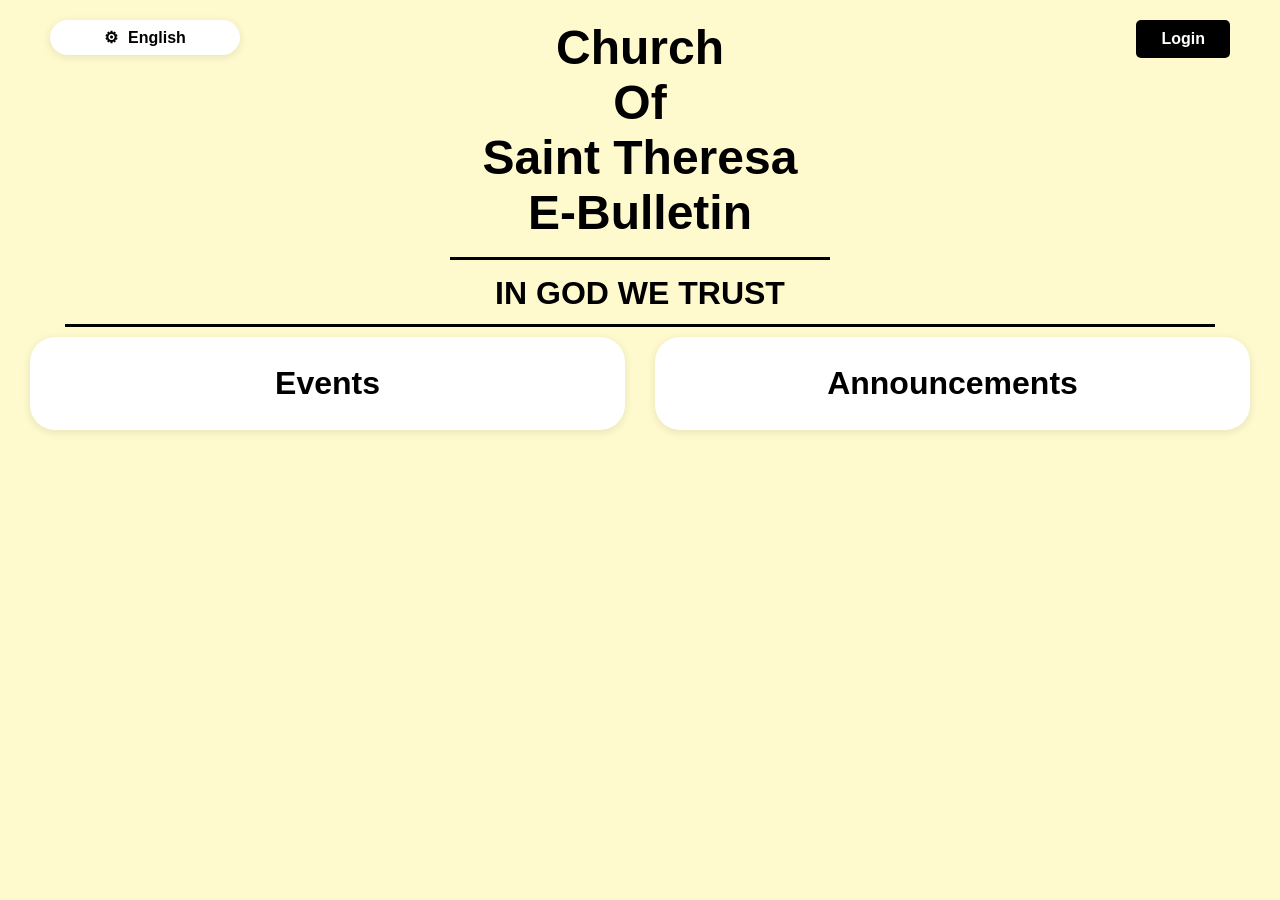
<file: index.html>
<!DOCTYPE html>
<html lang="en">
<head>
    <meta charset="UTF-8">
    <meta name="viewport" content="width=device-width, initial-scale=1.0">
    <title>Church Of Saint Theresa E-Bulletin</title>
    <link rel="stylesheet" href="style.css">
</head>
<body>
    <div class="scroll-container">
        <div class="top-left-bar">
        <div class="language-wrap" id="languageWrap">
        <div class="language-button" id="languageButton" onclick="toggleLanguageDropdown()">
            <span>&#9881;</span>
            <span data-i18n="language">English</span>
        </div>
        <div class="language-dropdown" id="languageDropdown">
            <div class="language-rect">
                <div class="language-option selected" data-lang="en" onclick="chooseLanguage('en')">
                    <svg class="language-flag" viewBox="0 0 30 20"><rect width="30" height="20" fill="#fff"/><g fill="#B22234"><rect y="0" width="30" height="1.54"/><rect y="3.08" width="30" height="1.54"/><rect y="6.16" width="30" height="1.54"/><rect y="9.24" width="30" height="1.54"/><rect y="12.32" width="30" height="1.54"/><rect y="15.4" width="30" height="1.54"/><rect y="18.46" width="30" height="1.54"/></g><rect width="12" height="10.8" fill="#3C3B6E"/></svg>
                    <span>English</span>
                </div>
                <div class="language-divider"></div>
                <div class="language-option" data-lang="ms" onclick="chooseLanguage('ms')">
                    <svg class="language-flag" viewBox="0 0 30 20"><rect width="30" height="20" fill="#fff"/><g fill="#CC0001"><rect y="0" width="30" height="1.43"/><rect y="2.86" width="30" height="1.43"/><rect y="5.72" width="30" height="1.43"/><rect y="8.58" width="30" height="1.43"/><rect y="11.44" width="30" height="1.43"/><rect y="14.3" width="30" height="1.43"/><rect y="17.16" width="30" height="1.43"/></g><rect width="15" height="10" fill="#010066"/><circle cx="6" cy="5" r="3" fill="#FC0"/><circle cx="6.9" cy="5" r="2.4" fill="#010066"/></svg>
                    <span>Melayu</span>
                </div>
                <div class="language-divider"></div>
                <div class="language-option" data-lang="ta" onclick="chooseLanguage('ta')">
                    <svg class="language-flag" viewBox="0 0 30 20"><rect width="30" height="6.67" fill="#FF9933"/><rect y="6.67" width="30" height="6.66" fill="#fff"/><rect y="13.33" width="30" height="6.67" fill="#138808"/><circle cx="15" cy="10" r="2.4" fill="none" stroke="#000080" stroke-width="0.6"/></svg>
                    <span>தமிழ்</span>
                </div>
            </div>
        </div>
        </div>

        </div>
        <button class="login-button" onclick="openModal()" data-i18n="login">Login</button>
        <div class="welcome-message" id="welcomeMessage" onclick="toggleDropdown()">
            <div class="person-icon">👤</div>
            <div data-i18n="welcome_user">Welcome, User</div>
        </div>
        <div class="dropdown-menu" id="dropdownMenu">
            <button class="dropdown-item logout-btn" onclick="logout()" data-i18n="logout">Log Out</button>
        </div>
        <div class="admin-welcome-message" id="adminWelcomeMessage" onclick="toggleAdminDropdown()">
            <div class="admin-person-icon" id="adminPersonIcon"></div>
            <div>Welcome, Editor</div>
        </div>
        <div class="save-status" id="saveStatus">Saved.</div>
        <div class="admin-dropdown-menu" id="adminDropdownMenu">
            <button class="dropdown-item logout-btn" onclick="adminLogout()">Log Out</button>
        </div>
        <div class="container">
            <div class="heading">
                <div data-i18n="church">Church</div>
                <div data-i18n="of">Of</div>
                <div data-i18n="saint">Saint Theresa</div>
                <div data-i18n="bulletin">E-Bulletin</div>
            </div>
        </div>
        <div class="trust-heading" data-i18n="trust">IN GOD WE TRUST</div>
        <div class="home-buttons">
            <a class="nav-button" href="events.html" data-i18n="events">Events</a>
            <a class="nav-button" href="announcements.html" data-i18n="announcements">Announcements</a>
        </div>

    </div>
    <div class="modal" id="loginModal">
        <div class="modal-content">
            <div class="modal-title">Select Access Level</div>
            <div class="modal-buttons">
                <button class="modal-button admin" onclick="selectAdmin()">Super Admin</button>
            </div>
        </div>
    </div>
    <div class="viewer-modal" id="viewerModal">
        <div class="viewer-modal-content">
            <div class="viewer-modal-message">If you are viewing, you don't need to login.</div>
            <button class="continue-button" onclick="closeViewerModal()">Continue</button>
        </div>
    </div>
    <div class="admin-modal" id="adminModal">
        <div class="admin-modal-content">
            <button class="close-button" onclick="closeAdminModal(event)">×</button>
            <div class="admin-modal-title">Enter The Password</div>
            <input type="password" class="password-input" id="passwordInput" placeholder="Enter password">
            <button class="submit-button" onclick="checkPassword()">Submit</button>
            <div class="error-message" id="errorMessage">
                <div class="error-icon">!</div>
                <span>That's not the right password. Please try again.</span>
            </div>
        </div>
    </div>
    <script src="app.js"></script>
</body>
</html>
</file>
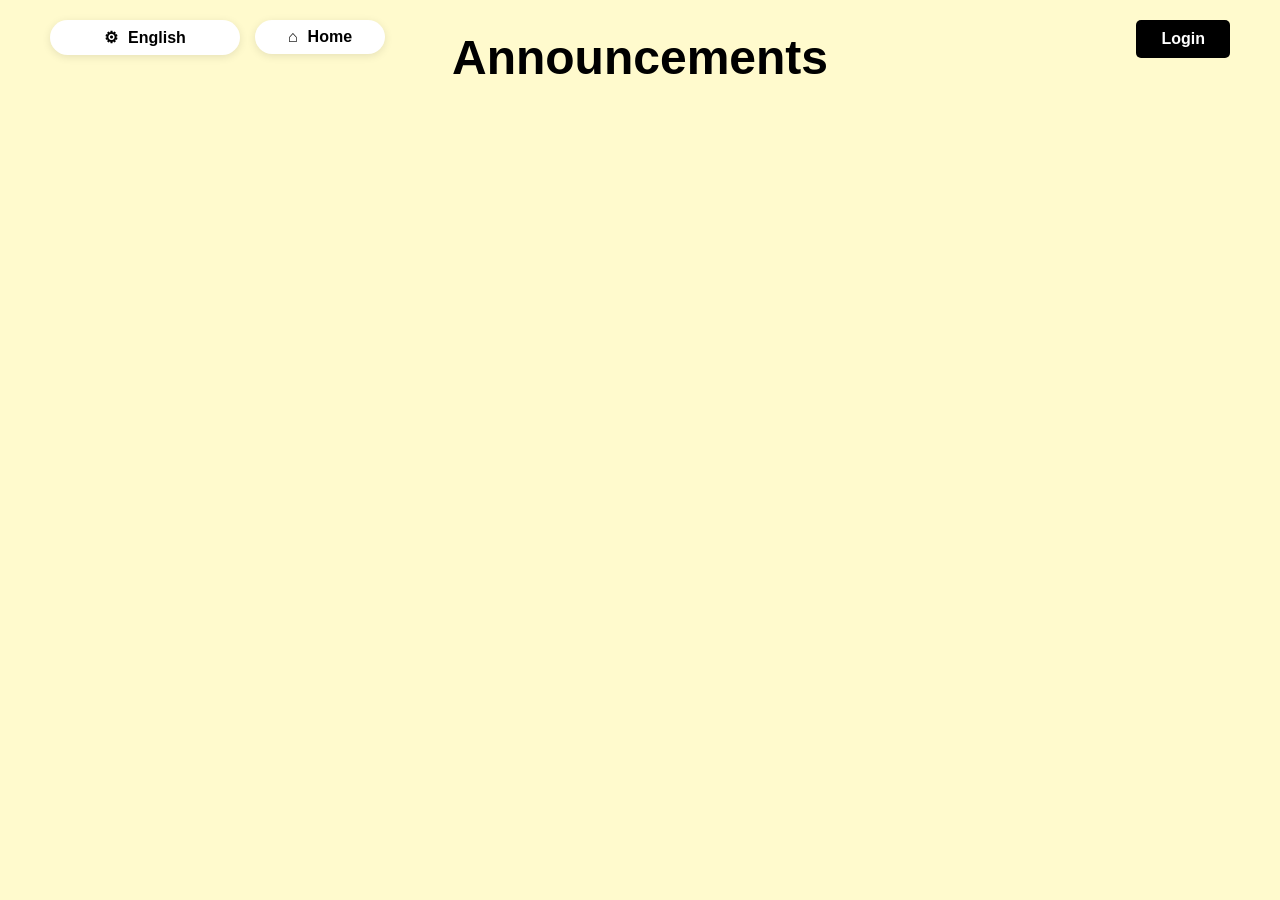
<file: announcements.html>
<!DOCTYPE html>
<html lang="en">
<head>
    <meta charset="UTF-8">
    <meta name="viewport" content="width=device-width, initial-scale=1.0">
    <title>Announcements - Church Of Saint Theresa</title>
    <link rel="stylesheet" href="style.css">
</head>
<body>
    <div class="scroll-container">
        <div class="top-left-bar">
        <div class="language-wrap" id="languageWrap">
        <div class="language-button" id="languageButton" onclick="toggleLanguageDropdown()">
            <span>&#9881;</span>
            <span data-i18n="language">English</span>
        </div>
        <div class="language-dropdown" id="languageDropdown">
            <div class="language-rect">
                <div class="language-option selected" data-lang="en" onclick="chooseLanguage('en')">
                    <svg class="language-flag" viewBox="0 0 30 20"><rect width="30" height="20" fill="#fff"/><g fill="#B22234"><rect y="0" width="30" height="1.54"/><rect y="3.08" width="30" height="1.54"/><rect y="6.16" width="30" height="1.54"/><rect y="9.24" width="30" height="1.54"/><rect y="12.32" width="30" height="1.54"/><rect y="15.4" width="30" height="1.54"/><rect y="18.46" width="30" height="1.54"/></g><rect width="12" height="10.8" fill="#3C3B6E"/></svg>
                    <span>English</span>
                </div>
                <div class="language-divider"></div>
                <div class="language-option" data-lang="ms" onclick="chooseLanguage('ms')">
                    <svg class="language-flag" viewBox="0 0 30 20"><rect width="30" height="20" fill="#fff"/><g fill="#CC0001"><rect y="0" width="30" height="1.43"/><rect y="2.86" width="30" height="1.43"/><rect y="5.72" width="30" height="1.43"/><rect y="8.58" width="30" height="1.43"/><rect y="11.44" width="30" height="1.43"/><rect y="14.3" width="30" height="1.43"/><rect y="17.16" width="30" height="1.43"/></g><rect width="15" height="10" fill="#010066"/><circle cx="6" cy="5" r="3" fill="#FC0"/><circle cx="6.9" cy="5" r="2.4" fill="#010066"/></svg>
                    <span>Melayu</span>
                </div>
                <div class="language-divider"></div>
                <div class="language-option" data-lang="ta" onclick="chooseLanguage('ta')">
                    <svg class="language-flag" viewBox="0 0 30 20"><rect width="30" height="6.67" fill="#FF9933"/><rect y="6.67" width="30" height="6.66" fill="#fff"/><rect y="13.33" width="30" height="6.67" fill="#138808"/><circle cx="15" cy="10" r="2.4" fill="none" stroke="#000080" stroke-width="0.6"/></svg>
                    <span>தமிழ்</span>
                </div>
            </div>
        </div>
        </div>
<a class="language-button home-pill" href="index.html"><span>&#8962;</span><span data-i18n="home">Home</span></a>
        </div>
        <button class="login-button" onclick="openModal()" data-i18n="login">Login</button>
        <div class="welcome-message" id="welcomeMessage" onclick="toggleDropdown()">
            <div class="person-icon">👤</div>
            <div data-i18n="welcome_user">Welcome, User</div>
        </div>
        <div class="dropdown-menu" id="dropdownMenu">
            <button class="dropdown-item logout-btn" onclick="logout()" data-i18n="logout">Log Out</button>
        </div>
        <div class="admin-welcome-message" id="adminWelcomeMessage" onclick="toggleAdminDropdown()">
            <div class="admin-person-icon" id="adminPersonIcon"></div>
            <div>Welcome, Editor</div>
        </div>
        <div class="save-status" id="saveStatus">Saved.</div>
        <div class="admin-dropdown-menu" id="adminDropdownMenu">
            <button class="dropdown-item logout-btn" onclick="adminLogout()">Log Out</button>
        </div>
        <div class="page-title" data-i18n="announcements">Announcements</div>

    </div>
    <div class="modal" id="loginModal">
        <div class="modal-content">
            <div class="modal-title">Select Access Level</div>
            <div class="modal-buttons">
                <button class="modal-button admin" onclick="selectAdmin()">Super Admin</button>
            </div>
        </div>
    </div>
    <div class="viewer-modal" id="viewerModal">
        <div class="viewer-modal-content">
            <div class="viewer-modal-message">If you are viewing, you don't need to login.</div>
            <button class="continue-button" onclick="closeViewerModal()">Continue</button>
        </div>
    </div>
    <div class="admin-modal" id="adminModal">
        <div class="admin-modal-content">
            <button class="close-button" onclick="closeAdminModal(event)">×</button>
            <div class="admin-modal-title">Enter The Password</div>
            <input type="password" class="password-input" id="passwordInput" placeholder="Enter password">
            <button class="submit-button" onclick="checkPassword()">Submit</button>
            <div class="error-message" id="errorMessage">
                <div class="error-icon">!</div>
                <span>That's not the right password. Please try again.</span>
            </div>
        </div>
    </div>
    <script src="app.js"></script>
</body>
</html>
</file>
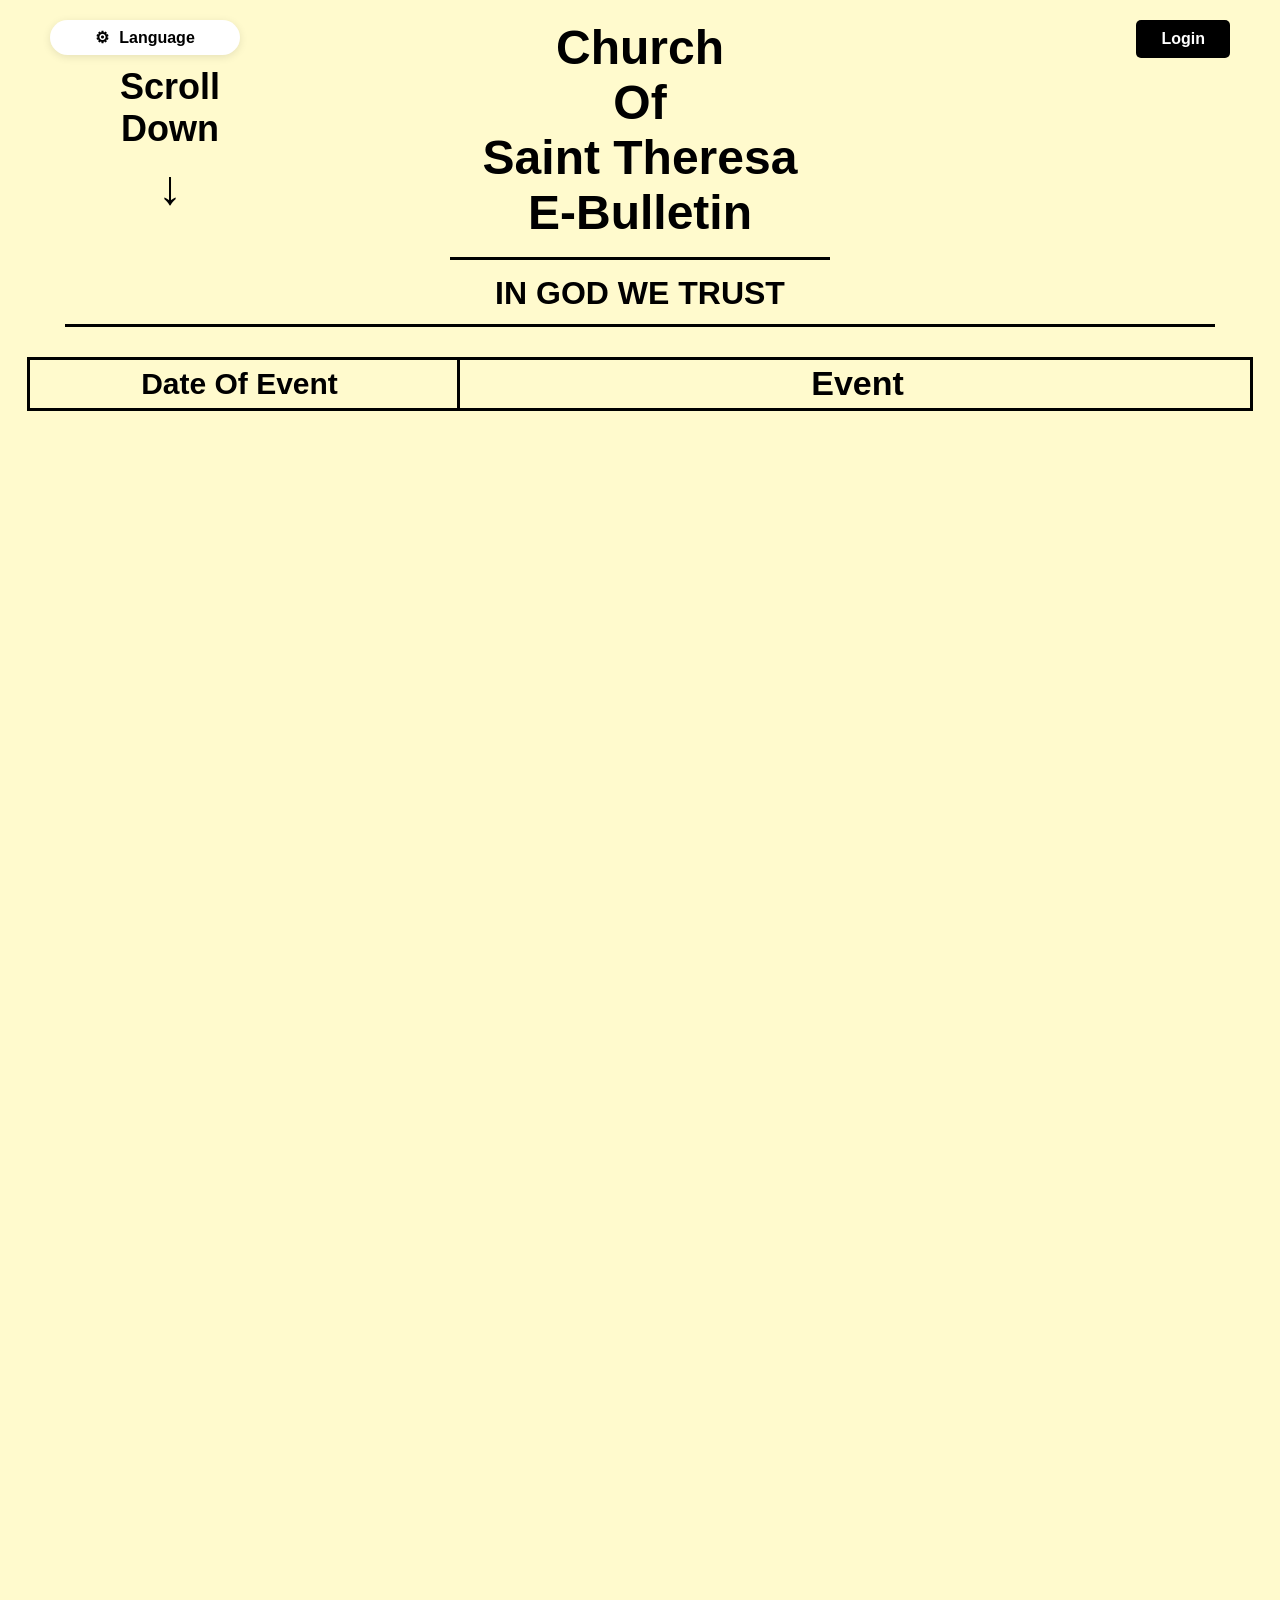
<file: bulletin.html>
<!DOCTYPE html>
<html lang="en">
<head>
    <meta charset="UTF-8">
    <meta name="viewport" content="width=device-width, initial-scale=1.0">
    <title>Church Of Saint Theresa E-Bulletin</title>
    <style>
        body {
            background-color: #FFFACD;
            margin: 0;
            padding: 0;
            font-family: Arial, sans-serif;
        }
        .scroll-container {
            position: relative;
            width: 100%;
            padding: 20px;
            box-sizing: border-box;
            min-height: 200vh;
        }
        .container {
            position: relative;
            width: calc(100% - 200px);
            margin: 0 100px;
        }
        .side-heading {
            position: absolute;
            left: 0;
            top: 50%;
            transform: translateY(-50%);
            text-align: center;
            font-size: 36px;
            font-weight: bold;
            color: black;
            display: flex;
            flex-direction: column;
            justify-content: center;
            align-items: center;
        }
        .heading {
            text-align: center;
            font-size: 48px;
            font-weight: bold;
            color: black;
            padding-bottom: 20px;
            position: relative;
        }
        .heading::after {
            content: '';
            position: absolute;
            bottom: 0;
            left: 50%;
            transform: translateX(-50%);
            width: 380px;
            height: 3px;
            background-color: black;
        }
        .side-heading .arrow {
            font-size: 48px;
            margin-top: 10px;
        }
        .trust-heading {
            text-align: center;
            font-size: 32px;
            font-weight: bold;
            color: black;
            margin-top: 15px;
            position: relative;
            padding-bottom: 15px;
        }
        .trust-heading::after {
            content: '';
            position: absolute;
            bottom: 0;
            left: 50%;
            transform: translateX(-50%);
            width: calc(100% - 90px);
            height: 3px;
            background-color: black;
        }
        .content-spacer {
            height: 200vh;
        }
        .login-button {
            position: absolute;
            top: 20px;
            right: 50px;
            padding: 10px 25px;
            background-color: black;
            color: white;
            border: none;
            border-radius: 5px;
            font-size: 16px;
            font-weight: bold;
            cursor: pointer;
            transition: background-color 0.3s;
        }
        .login-button:hover {
            background-color: #333;
        }
        .modal {
            display: none;
            position: fixed;
            top: 0;
            left: 0;
            width: 100%;
            height: 100%;
            background-color: rgba(0, 0, 0, 0.5);
            z-index: 2000;
            justify-content: center;
            align-items: center;
        }
        .modal-content {
            background-color: white;
            padding: 40px;
            border-radius: 10px;
            text-align: center;
            box-shadow: 0 4px 20px rgba(0, 0, 0, 0.3);
            max-width: 400px;
            width: 90%;
            transform: translateY(-100vh);
            opacity: 0;
            transition: transform 0.5s ease-out, opacity 0.5s ease-out;
        }
        .modal.show .modal-content {
            transform: translateY(0);
            opacity: 1;
        }
        .modal-title {
            font-size: 24px;
            font-weight: bold;
            margin-bottom: 30px;
            color: black;
        }
        .modal-buttons {
            display: flex;
            flex-direction: column;
            gap: 15px;
        }
        .modal-button {
            padding: 15px 30px;
            background-color: black;
            color: white;
            border: none;
            border-radius: 5px;
            font-size: 16px;
            font-weight: bold;
            cursor: pointer;
            transition: background-color 0.3s;
        }
        .modal-button:hover {
            background-color: #333;
        }
        .modal-button.viewer {
            background-color: #4CAF50;
        }
        .modal-button.viewer:hover {
            background-color: #45a049;
        }
        .modal-button.admin {
            background-color: #2196F3;
        }
        .modal-button.admin:hover {
            background-color: #0b7dda;
        }
        .viewer-modal {
            display: none;
            position: fixed;
            top: 0;
            left: 0;
            width: 100%;
            height: 100%;
            background-color: rgba(0, 0, 0, 0.5);
            z-index: 2001;
            justify-content: center;
            align-items: center;
        }
        .viewer-modal-content {
            background-color: white;
            padding: 40px;
            border-radius: 10px;
            text-align: center;
            box-shadow: 0 4px 20px rgba(0, 0, 0, 0.3);
            max-width: 400px;
            width: 90%;
            transform: translateY(-100vh);
            opacity: 0;
            transition: transform 0.5s ease-out, opacity 0.5s ease-out;
        }
        .viewer-modal.show .viewer-modal-content {
            transform: translateY(0);
            opacity: 1;
        }
        .viewer-modal-message {
            font-size: 18px;
            margin-bottom: 30px;
            color: black;
            line-height: 1.5;
        }
        .continue-button {
            padding: 12px 30px;
            background-color: black;
            color: white;
            border: none;
            border-radius: 5px;
            font-size: 16px;
            font-weight: bold;
            cursor: pointer;
            transition: background-color 0.3s;
        }
        .continue-button:hover {
            background-color: #333;
        }
        .admin-modal {
            display: none;
            position: fixed;
            top: 0;
            left: 0;
            width: 100%;
            height: 100%;
            background-color: rgba(0, 0, 0, 0.5);
            z-index: 2001;
            justify-content: center;
            align-items: center;
        }
        .admin-modal-content {
            background-color: white;
            padding: 40px;
            border-radius: 10px;
            text-align: center;
            box-shadow: 0 4px 20px rgba(0, 0, 0, 0.3);
            max-width: 400px;
            width: 90%;
            position: relative;
            transform: translateY(-100vh);
            opacity: 0;
            transition: transform 0.5s ease-out, opacity 0.5s ease-out;
        }
        .admin-modal.show .admin-modal-content {
            transform: translateY(0);
            opacity: 1;
        }
        .close-button {
            position: absolute;
            top: 15px;
            right: 15px;
            width: 30px;
            height: 30px;
            background-color: #f44336;
            color: white;
            border: none;
            border-radius: 50%;
            font-size: 18px;
            font-weight: bold;
            cursor: pointer;
            display: flex;
            justify-content: center;
            align-items: center;
            transition: background-color 0.3s;
        }
        .close-button:hover {
            background-color: #d32f2f;
        }
        .admin-modal-title {
            font-size: 20px;
            font-weight: bold;
            margin-bottom: 20px;
            color: black;
        }
        .password-input {
            width: 100%;
            padding: 12px;
            margin-bottom: 15px;
            border: 2px solid #ddd;
            border-radius: 5px;
            font-size: 16px;
            box-sizing: border-box;
        }
        .password-input:focus {
            outline: none;
            border-color: #2196F3;
        }
        .submit-button {
            padding: 12px 30px;
            background-color: #2196F3;
            color: white;
            border: none;
            border-radius: 5px;
            font-size: 16px;
            font-weight: bold;
            cursor: pointer;
            transition: background-color 0.3s;
        }
        .submit-button:hover {
            background-color: #0b7dda;
        }
        .error-message {
            display: none;
            color: #f44336;
            font-size: 14px;
            margin-top: 15px;
            align-items: center;
            justify-content: center;
            gap: 8px;
        }
        .error-icon {
            width: 20px;
            height: 20px;
            background-color: #f44336;
            border-radius: 50%;
            display: flex;
            justify-content: center;
            align-items: center;
            color: white;
            font-weight: bold;
            font-size: 14px;
        }
        .welcome-message {
            position: absolute;
            top: 20px;
            right: 50px;
            display: none;
            align-items: center;
            gap: 10px;
            font-size: 16px;
            font-weight: bold;
            color: black;
            cursor: pointer;
            transition: transform 0.3s, background-color 0.3s, border-radius 0.3s;
            padding: 8px 15px;
            border-radius: 25px;
            background-color: white;
            box-shadow: 0 2px 8px rgba(0, 0, 0, 0.1);
            width: 190px;
            justify-content: center;
            box-sizing: border-box;
        }
        .admin-welcome-message {
            position: absolute;
            top: 20px;
            right: 50px;
            display: none;
            align-items: center;
            gap: 10px;
            font-size: 16px;
            font-weight: bold;
            color: black;
            cursor: pointer;
            transition: transform 0.3s, background-color 0.3s, border-radius 0.3s;
            padding: 8px 15px;
            border-radius: 25px;
            background-color: white;
            box-shadow: 0 2px 8px rgba(0, 0, 0, 0.1);
            width: 190px;
            justify-content: center;
            box-sizing: border-box;
        }
        .save-status {
            position: absolute;
            top: 30px;
            right: 275px;
            height: 36px;
            display: none;
            align-items: center;
            font-size: 16px;
            font-weight: bold;
            color: black;
        }
        .welcome-message:hover {
            transform: scale(1.05);
            background-color: #f8f8f8;
        }
        .welcome-message.open {
            border-radius: 25px 25px 0 0;
            box-shadow: 0 4px 20px rgba(0, 0, 0, 0.2);
        }
        .welcome-message.open:hover {
            transform: none;
            background-color: white;
        }
        .admin-welcome-message:hover {
            transform: scale(1.05);
            background-color: #f8f8f8;
        }
        .admin-welcome-message.open {
            border-radius: 25px 25px 0 0;
            box-shadow: 0 4px 20px rgba(0, 0, 0, 0.2);
        }
        .admin-welcome-message.open:hover {
            transform: none;
            background-color: white;
        }
        .person-icon {
            width: 35px;
            height: 35px;
            background-color: black;
            border-radius: 50%;
            display: flex;
            justify-content: center;
            align-items: center;
            color: white;
            font-size: 18px;
        }
        .admin-person-icon {
            width: 35px;
            height: 35px;
            background-color: black;
            border-radius: 50%;
            display: flex;
            justify-content: center;
            align-items: center;
            color: white;
            font-size: 18px;
            /* Replace with your actual image URL */
            background-image: url('https://via.placeholder.com/35');
            background-size: cover;
            background-position: center;
        }
        .dropdown-menu {
            position: absolute;
            top: 69px;
            right: 50px;
            background-color: white;
            border-radius: 0 0 25px 25px;
            box-shadow: 0 4px 20px rgba(0, 0, 0, 0.2);
            display: none;
            flex-direction: column;
            width: 190px;
            z-index: 1000;
            overflow: hidden;
            box-sizing: border-box;
            max-height: 0;
            opacity: 0;
            transition: max-height 0.3s ease-out, opacity 0.3s ease-out;
        }
        .dropdown-menu.show {
            display: flex;
            max-height: 300px;
            opacity: 1;
            transition: max-height 0.3s ease-in, opacity 0.3s ease-in;
        }
        .admin-dropdown-menu {
            position: absolute;
            top: 69px;
            right: 50px;
            background-color: white;
            border-radius: 0 0 25px 25px;
            box-shadow: 0 4px 20px rgba(0, 0, 0, 0.2);
            display: none;
            flex-direction: column;
            width: 190px;
            z-index: 1000;
            overflow: hidden;
            box-sizing: border-box;
            max-height: 0;
            opacity: 0;
            transition: max-height 0.3s ease-out, opacity 0.3s ease-out;
        }
        .admin-dropdown-menu.show {
            display: flex;
            max-height: 300px;
            opacity: 1;
            transition: max-height 0.3s ease-in, opacity 0.3s ease-in;
        }
        .dropdown-menu.show {
            display: flex;
        }
        .dropdown-item {
            padding: 12px 20px;
            cursor: pointer;
            transition: background-color 0.2s;
            font-size: 14px;
            font-weight: normal;
            color: black;
            border: none;
            background: none;
            text-align: left;
            width: 100%;
        }
        .dropdown-item:hover {
            background-color: #f0f0f0;
        }
        .logout-btn {
            color: #f44336;
        }
        .logout-btn:hover {
            background-color: #ffebee;
        }
        .dropdown-divider {
            height: 1px;
            background-color: #ddd;
            margin: 0;
        }
        .heading-rectangle {
            width: calc(100% - 20px);
            height: 47.5px;
            border: 3px solid black;
            margin: 30px auto 0 auto;
            display: flex;
            justify-content: center;
            align-items: center;
            background-color: transparent;
            position: relative;
        }
        .strike-line {
            position: absolute;
            left: 35%;
            width: 3px;
            height: 47.5px;
            background-color: black;
            top: 0;
            z-index: 10;
            pointer-events: none;
        }
        .date-text {
            position: absolute;
            left: 0;
            top: 0;
            width: 35%;
            height: 100%;
            display: flex;
            justify-content: center;
            align-items: center;
            font-size: 30px;
            font-weight: bold;
            color: black;
            padding-right: 8px;
            box-sizing: border-box;
        }
        .event-text {
            position: absolute;
            left: 35%;
            top: 0;
            width: 65%;
            height: 100%;
            display: flex;
            justify-content: center;
            align-items: center;
            font-size: 34px;
            font-weight: bold;
            color: black;
            padding-left: 8px;
            box-sizing: border-box;
        }
        .add-row-button {
            margin: 0;
            padding: 8px 15px 8px 10px;
            background-color: transparent;
            color: black;
            border: 2px solid black;
            border-radius: 5px;
            font-size: 14px;
            font-weight: bold;
            cursor: pointer;
            transition: font-size 0.3s;
            display: none;
        }
        .add-row-button:hover {
            font-size: 16px;
        }
        .remove-row-button {
            margin-left: 10px;
            padding: 8px 15px 8px 10px;
            background-color: transparent;
            color: black;
            border: 2px solid black;
            border-radius: 5px;
            font-size: 14px;
            font-weight: bold;
            cursor: pointer;
            transition: font-size 0.3s;
            display: none;
        }
        .remove-row-button:hover {
            font-size: 16px;
        }
        .data-row {
            width: calc(100% - 20px);
            height: 45px;
            border: 3px solid black;
            margin: 2px auto 0 auto;
            display: flex;
            background-color: transparent;
            position: relative;
        }
        .button-container {
            width: calc(100% - 20px);
            margin: 1px auto 0 auto;
            position: relative;
            display: flex;
        }
        .data-row-strike {
            position: absolute;
            left: 35%;
            width: 3px;
            height: 45px;
            background-color: black;
            top: 0;
            z-index: 10;
            pointer-events: none;
        }
        .data-row-left {
            width: 35%;
            height: 100%;
            display: flex;
            justify-content: flex-start;
            align-items: center;
            font-size: 20px;
            font-weight: normal;
            color: black;
            padding-left: 10px;
            padding-right: 8px;
            box-sizing: border-box;
            cursor: text;
            outline: none;
            line-height: 45px;
        }
        .data-row-left:focus {
            outline: none;
        }
        .data-row-right {
            width: 65%;
            height: 100%;
            display: flex;
            justify-content: flex-start;
            align-items: center;
            font-size: 20px;
            font-weight: normal;
            color: black;
            padding-left: 15px;
            padding-right: 8px;
            box-sizing: border-box;
            cursor: text;
            outline: none;
            line-height: 45px;
        }
        .data-row-right:focus {
            outline: none;
        }
        .keyboard-shortcuts {
            position: absolute;
            top: 135px;
            right: 140px;
            display: none;
            flex-direction: column;
            gap: 5px;
            font-size: 18px;
            color: black;
            background-color: white;
            padding: 15px 15px 10px 15px;
            border-radius: 15px;
            box-shadow: 0 2px 8px rgba(0, 0, 0, 0.1);
        }
        .keyboard-shortcuts-heading {
            font-weight: bold;
            font-size: 20px;
            margin-bottom: 5px;
        }
        .keyboard-shortcuts-close {
            position: absolute;
            top: 5px;
            right: 5px;
            width: 25px;
            height: 25px;
            background-color: #f44336;
            color: white;
            border: none;
            border-radius: 50%;
            font-size: 18px;
            font-weight: bold;
            cursor: pointer;
            display: flex;
            justify-content: center;
            align-items: center;
            transition: background-color 0.3s;
        }
        .keyboard-shortcuts-close:hover {
            background-color: #d32f2f;
        }
        .keyboard-shortcuts.falling {
            animation: tiltAndFall 0.8s ease-in forwards;
        }
        @keyframes tiltAndFall {
            0% {
                transform: rotate(0deg);
                top: 135px;
                opacity: 1;
            }
            50% {
                transform: rotate(-15deg);
                top: 135px;
                opacity: 1;
            }
            100% {
                transform: rotate(-15deg);
                top: 100vh;
                opacity: 0;
            }
        }
        .keyboard-shortcuts.appearing {
            animation: dropFromSky 0.6s ease-out forwards;
        }
        @keyframes dropFromSky {
            0% {
                transform: rotate(0deg);
                top: -100px;
                opacity: 0;
            }
            70% {
                transform: rotate(0deg);
                top: 150px;
                opacity: 1;
            }
            100% {
                transform: rotate(0deg);
                top: 135px;
                opacity: 1;
            }
        }
        .data-row-left {
            cursor: pointer;
            caret-color: transparent;
            user-select: none;
        }
        .calendar-popup {
            position: absolute;
            width: 320px;
            background-color: white;
            border-radius: 25px;
            box-shadow: 0 4px 20px rgba(0, 0, 0, 0.2);
            z-index: 1000;
            display: none;
            box-sizing: border-box;
            padding: 12px 0 14px 0;
            color: black;
            max-height: 0;
            opacity: 0;
            overflow: hidden;
            transition: max-height 0.3s ease-out, opacity 0.3s ease-out;
            user-select: none;
        }
        .calendar-popup.show {
            max-height: 400px;
            opacity: 1;
        }
        .calendar-title {
            font-size: 16px;
            font-weight: bold;
            color: black;
            text-align: left;
            padding-left: 20px;
            padding-bottom: 8px;
        }
        .calendar-line {
            height: 1px;
            background-color: rgba(0, 0, 0, 0.12);
        }
        .calendar-header {
            display: flex;
            height: 44px;
        }
        .calendar-header-half {
            width: 50%;
            display: flex;
            align-items: center;
            justify-content: center;
            gap: 6px;
            font-size: 15px;
            font-weight: bold;
            box-sizing: border-box;
        }
        .calendar-header-half + .calendar-header-half {
            border-left: 1px solid rgba(0, 0, 0, 0.12);
        }
        .calendar-header-text {
            min-width: 70px;
            text-align: center;
        }
        .calendar-arrow {
            width: 22px;
            height: 22px;
            padding: 0;
            border: none;
            background: none;
            cursor: pointer;
            font-size: 18px;
            line-height: 22px;
            color: black;
            border-radius: 50%;
        }
        .calendar-arrow:hover {
            background-color: #ececec;
        }
        .calendar-grid {
            display: grid;
            grid-template-columns: repeat(7, 1fr);
            padding: 6px 8px 0 8px;
            row-gap: 2px;
            justify-items: center;
        }
        .calendar-weekday {
            font-size: 12px;
            font-weight: bold;
            width: 32px;
            text-align: center;
            padding: 4px 0;
        }
        .calendar-day {
            width: 32px;
            height: 32px;
            line-height: 32px;
            text-align: center;
            font-size: 14px;
            border-radius: 50%;
            cursor: pointer;
        }
        .calendar-day:hover {
            background-color: #e6e6e6;
        }
        .calendar-day.selected,
        .calendar-day.selected:hover {
            background-color: #0b2a5b;
            color: white;
        }
        .calendar-day.empty {
            cursor: default;
            pointer-events: none;
        }
        .language-wrap {
            position: absolute;
            top: 20px;
            left: 50px;
            width: 190px;
            z-index: 1001;
        }
        .language-button {
            position: relative;
            display: flex;
            align-items: center;
            justify-content: center;
            gap: 10px;
            font-size: 16px;
            font-weight: bold;
            color: black;
            cursor: pointer;
            transition: transform 0.3s, background-color 0.3s, border-radius 0.3s;
            padding: 8px 15px;
            border-radius: 25px;
            background-color: white;
            box-shadow: 0 2px 8px rgba(0, 0, 0, 0.1);
            width: 100%;
            box-sizing: border-box;
            user-select: none;
        }
        .language-button:hover {
            transform: scale(1.05);
            background-color: #f8f8f8;
        }
        .language-button.open,
        .language-button.open:hover {
            transform: none;
            border-radius: 25px 25px 0 0;
            box-shadow: 0 4px 20px rgba(0, 0, 0, 0.2);
        }
        .language-dropdown {
            position: absolute;
            top: 100%;
            left: 0;
            background-color: white;
            border-radius: 0 25px 25px 25px;
            box-shadow: 0 4px 20px rgba(0, 0, 0, 0.2);
            display: none;
            width: 480px;
            z-index: 1000;
            overflow: hidden;
            box-sizing: border-box;
            max-height: 0;
            opacity: 0;
            transition: max-height 0.3s ease-out, opacity 0.3s ease-out;
        }
        .language-dropdown.show {
            max-height: 200px;
            opacity: 1;
        }
        .language-rect {
            display: flex;
            align-items: stretch;
            gap: 12px;
            margin: 16px;
            padding: 12px;
            background-color: transparent;
        }
        .language-divider {
            width: 1px;
            background-color: rgba(0, 0, 0, 0.12);
        }
        .language-option {
            flex: 1;
            display: flex;
            align-items: center;
            justify-content: center;
            gap: 10px;
            padding: 14px 10px;
            border: 2px solid black;
            border-radius: 12px;
            font-size: 15px;
            font-weight: bold;
            color: black;
            cursor: pointer;
            transition: transform 0.2s, background-color 0.2s, border-color 0.2s;
            user-select: none;
        }
        .language-option:hover {
            transform: scale(1.05);
            background-color: #f8f8f8;
        }
        .language-option.selected {
            border-color: #4CAF50;
        }
        .language-flag {
            width: 30px;
            height: 20px;
            flex-shrink: 0;
            border: 1px solid rgba(0, 0, 0, 0.2);
            box-sizing: content-box;
        }
        body.lang-ms .language-wrap,
        body.lang-ta .language-wrap {
            left: 10px;
            width: 150px;
        }
    </style>
</head>
<body>
    <div class="scroll-container">
        <div class="language-wrap" id="languageWrap">
        <div class="language-button" id="languageButton" onclick="toggleLanguageDropdown()">
            <span>&#9881;</span>
            <span data-i18n="language">Language</span>
        </div>
        <div class="language-dropdown" id="languageDropdown">
            <div class="language-rect">
                <div class="language-option selected" data-lang="en" onclick="chooseLanguage('en')">
                    <svg class="language-flag" viewBox="0 0 30 20"><rect width="30" height="20" fill="#fff"/><g fill="#B22234"><rect y="0" width="30" height="1.54"/><rect y="3.08" width="30" height="1.54"/><rect y="6.16" width="30" height="1.54"/><rect y="9.24" width="30" height="1.54"/><rect y="12.32" width="30" height="1.54"/><rect y="15.4" width="30" height="1.54"/><rect y="18.46" width="30" height="1.54"/></g><rect width="12" height="10.8" fill="#3C3B6E"/></svg>
                    <span>English</span>
                </div>
                <div class="language-divider"></div>
                <div class="language-option" data-lang="ms" onclick="chooseLanguage('ms')">
                    <svg class="language-flag" viewBox="0 0 30 20"><rect width="30" height="20" fill="#fff"/><g fill="#CC0001"><rect y="0" width="30" height="1.43"/><rect y="2.86" width="30" height="1.43"/><rect y="5.72" width="30" height="1.43"/><rect y="8.58" width="30" height="1.43"/><rect y="11.44" width="30" height="1.43"/><rect y="14.3" width="30" height="1.43"/><rect y="17.16" width="30" height="1.43"/></g><rect width="15" height="10" fill="#010066"/><circle cx="6" cy="5" r="3" fill="#FC0"/><circle cx="6.9" cy="5" r="2.4" fill="#010066"/></svg>
                    <span>Malay</span>
                </div>
                <div class="language-divider"></div>
                <div class="language-option" data-lang="ta" onclick="chooseLanguage('ta')">
                    <svg class="language-flag" viewBox="0 0 30 20"><rect width="30" height="6.67" fill="#FF9933"/><rect y="6.67" width="30" height="6.66" fill="#fff"/><rect y="13.33" width="30" height="6.67" fill="#138808"/><circle cx="15" cy="10" r="2.4" fill="none" stroke="#000080" stroke-width="0.6"/></svg>
                    <span>Tamil</span>
                </div>
            </div>
        </div>
        </div>
        <button class="login-button" onclick="openModal()" data-i18n="login">Login</button>
        <div class="welcome-message" id="welcomeMessage" onclick="toggleDropdown()">
            <div class="person-icon">👤</div>
            <div data-i18n="welcome_user">Welcome, User</div>
        </div>
        <div class="dropdown-menu" id="dropdownMenu">
            <button class="dropdown-item logout-btn" onclick="logout()" data-i18n="logout">Log Out</button>
        </div>
        <div class="admin-welcome-message" id="adminWelcomeMessage" onclick="toggleAdminDropdown()">
            <div class="admin-person-icon" id="adminPersonIcon"></div>
            <div>Welcome, Editor</div>
        </div>
        <div class="save-status" id="saveStatus">Saved.</div>
        <div class="admin-dropdown-menu" id="adminDropdownMenu">
            <button class="dropdown-item logout-btn" onclick="adminLogout()">Log Out</button>
        </div>

        <div class="container">
            <div class="side-heading">
                <div data-i18n="scroll">Scroll</div>
                <div data-i18n="down">Down</div>
                <div class="arrow">↓</div>
            </div>
            <div class="heading">
                <div data-i18n="church">Church</div>
                <div data-i18n="of">Of</div>
                <div data-i18n="saint">Saint Theresa</div>
                <div data-i18n="bulletin">E-Bulletin</div>
            </div>
        </div>
        <div class="trust-heading" data-i18n="trust">IN GOD WE TRUST</div>
        <div class="heading-rectangle">
            <div class="strike-line"></div>
            <div class="date-text" data-i18n="date_of_event">Date Of Event</div>
            <div class="event-text" data-i18n="event">Event</div>
        </div>
        <div id="dataRowsContainer">
            <div class="button-container">
                <button class="add-row-button" id="addRowButton" onclick="addRow()">+ Add Row</button>
                <button class="remove-row-button" id="removeRowButton" onclick="removeRow()">- Remove Row</button>
            </div>
        </div>
        <div class="keyboard-shortcuts" id="keyboardShortcuts">
            <button class="keyboard-shortcuts-close" onclick="closeKeyboardShortcuts()">×</button>
            <div class="keyboard-shortcuts-heading">Keyboard Shortcuts:</div>
            <div>To add a row, ctrl + alt + a.</div>
            <div>To remove a row, ctrl + alt + r.</div>
        </div>
        <div class="calendar-popup" id="calendarPopup">
            <div class="calendar-title">Calendar</div>
            <div class="calendar-line"></div>
            <div class="calendar-header">
                <div class="calendar-header-half">
                    <button class="calendar-arrow" onclick="changeMonth(-1)">&#8249;</button>
                    <span class="calendar-header-text" id="calendarMonthText"></span>
                    <button class="calendar-arrow" onclick="changeMonth(1)">&#8250;</button>
                </div>
                <div class="calendar-header-half">
                    <button class="calendar-arrow" onclick="changeYear(-1)">&#8249;</button>
                    <span class="calendar-header-text" id="calendarYearText"></span>
                    <button class="calendar-arrow" onclick="changeYear(1)">&#8250;</button>
                </div>
            </div>
            <div class="calendar-line"></div>
            <div class="calendar-grid" id="calendarGrid"></div>
        </div>
        <div class="content-spacer"></div>
    </div>
    <div class="modal" id="loginModal">
        <div class="modal-content">
            <div class="modal-title">Select Access Level</div>
            <div class="modal-buttons">
                <button class="modal-button admin" onclick="selectAdmin()">Super Admin</button>
            </div>
        </div>
    </div>
    <div class="viewer-modal" id="viewerModal">
        <div class="viewer-modal-content">
            <div class="viewer-modal-message">If you are viewing, you don't need to login.</div>
            <button class="continue-button" onclick="closeViewerModal()">Continue</button>
        </div>
    </div>
    <div class="admin-modal" id="adminModal">
        <div class="admin-modal-content">
            <button class="close-button" onclick="closeAdminModal(event)">×</button>
            <div class="admin-modal-title">Enter The Password</div>
            <input type="password" class="password-input" id="passwordInput" placeholder="Enter password">
            <button class="submit-button" onclick="checkPassword()">Submit</button>
            <div class="error-message" id="errorMessage">
                <div class="error-icon">!</div>
                <span>That's not the right password. Please try again.</span>
            </div>
        </div>
    </div>
    <script>
        const modal = document.getElementById('loginModal');
        const viewerModal = document.getElementById('viewerModal');
        const adminModal = document.getElementById('adminModal');
        const passwordInput = document.getElementById('passwordInput');
        const errorMessage = document.getElementById('errorMessage');
        const dropdownMenu = document.getElementById('dropdownMenu');
        const adminDropdownMenu = document.getElementById('adminDropdownMenu');

        function openModal() {
            adminModal.style.display = 'flex';
            setTimeout(() => {
                adminModal.classList.add('show');
            }, 10);
            passwordInput.value = '';
            errorMessage.style.display = 'none';
        }

        modal.addEventListener('click', (e) => {
            if (e.target === modal) {
                modal.classList.remove('show');
                setTimeout(() => {
                    if (!modal.classList.contains('show')) {
                        modal.style.display = 'none';
                    }
                }, 500);
            }
        });

        viewerModal.addEventListener('click', (e) => {
            if (e.target === viewerModal) {
                viewerModal.classList.remove('show');
                setTimeout(() => {
                    if (!viewerModal.classList.contains('show')) {
                        viewerModal.style.display = 'none';
                    }
                }, 500);
            }
        });

        adminModal.addEventListener('click', (e) => {
            if (e.target === adminModal) {
                adminModal.classList.remove('show');
                setTimeout(() => {
                    if (!adminModal.classList.contains('show')) {
                        adminModal.style.display = 'none';
                    }
                }, 500);
            }
        });

        function selectViewer() {
            modal.classList.remove('show');
            setTimeout(() => {
                if (!modal.classList.contains('show')) {
                    modal.style.display = 'none';
                }
            }, 500);
            viewerModal.style.display = 'flex';
            setTimeout(() => {
                viewerModal.classList.add('show');
            }, 10);
        }

        function selectAdmin() {
            modal.classList.remove('show');
            setTimeout(() => {
                if (!modal.classList.contains('show')) {
                    modal.style.display = 'none';
                }
            }, 500);
            adminModal.style.display = 'flex';
            setTimeout(() => {
                adminModal.classList.add('show');
            }, 10);
            passwordInput.value = '';
            errorMessage.style.display = 'none';
        }

        function closeViewerModal() {
            viewerModal.classList.remove('show');
            setTimeout(() => {
                if (!viewerModal.classList.contains('show')) {
                    viewerModal.style.display = 'none';
                }
            }, 500);
            document.querySelector('.login-button').style.display = 'none';
            document.getElementById('welcomeMessage').style.display = 'flex';
        }

        function closeAdminModal(event) {
            if (event) {
                event.stopPropagation();
            }
            adminModal.classList.remove('show');
            setTimeout(() => {
                if (!adminModal.classList.contains('show')) {
                    adminModal.style.display = 'none';
                }
            }, 500);
        }

        function checkPassword() {
            const enteredPassword = passwordInput.value;
            if (enteredPassword === 'SUPERADMIN3214') {
                adminModal.classList.remove('show');
                setTimeout(() => {
                    if (!adminModal.classList.contains('show')) {
                        adminModal.style.display = 'none';
                    }
                }, 500);
                document.querySelector('.login-button').style.display = 'none';
                document.getElementById('adminWelcomeMessage').style.display = 'flex';
                document.getElementById('saveStatus').style.display = 'flex';
                closeLanguageDropdown();
                document.getElementById('languageWrap').style.display = 'none';
                renderLanguage('en');
                document.getElementById('addRowButton').style.display = 'block';
                document.getElementById('keyboardShortcuts').style.display = 'flex';
                const rows = document.querySelectorAll('.data-row');
                if (rows.length > 0) {
                    document.getElementById('removeRowButton').style.display = 'inline-block';
                }
                rows.forEach(row => {
                    const leftEditable = row.querySelector('.data-row-left');
                    const rightEditable = row.querySelector('.data-row-right');
                    rightEditable.setAttribute('contenteditable', 'true');
                    addChangeListeners(leftEditable);
                    addChangeListeners(rightEditable);
                });
            } else {
                errorMessage.style.display = 'flex';
                passwordInput.value = '';
            }
        }

        passwordInput.addEventListener('keypress', (e) => {
            if (e.key === 'Enter') {
                checkPassword();
            }
        });

        function toggleAdminDropdown() {
            if (adminDropdownMenu.classList.contains('show')) {
                adminDropdownMenu.classList.remove('show');
                document.getElementById('adminWelcomeMessage').classList.remove('open');
                setTimeout(() => {
                    if (!adminDropdownMenu.classList.contains('show')) {
                        adminDropdownMenu.style.display = 'none';
                    }
                }, 300);
            } else {
                adminDropdownMenu.style.display = 'flex';
                setTimeout(() => {
                    adminDropdownMenu.classList.add('show');
                    document.getElementById('adminWelcomeMessage').classList.add('open');
                }, 10);
            }
        }

        const TRANSLATE_API_KEY = '';
        const I18N = {
            en: { language: 'Language', login: 'Login', welcome_user: 'Welcome, User', logout: 'Log Out', scroll: 'Scroll', down: 'Down', church: 'Church', of: 'Of', saint: 'Saint Theresa', bulletin: 'E-Bulletin', trust: 'IN GOD WE TRUST', date_of_event: 'Date Of Event', event: 'Event' },
            ms: { language: 'Bahasa', login: 'Log Masuk', welcome_user: 'Selamat datang, Pengguna', logout: 'Log Keluar', scroll: 'Tatal', down: 'Ke Bawah', church: 'Gereja', of: '', saint: 'Santa Theresa', bulletin: 'E-Buletin', trust: 'KAMI PERCAYA KEPADA TUHAN', date_of_event: 'Tarikh Acara', event: 'Acara' },
            ta: { language: 'மொழி', login: 'உள்நுழை', welcome_user: 'வரவேற்கிறோம், பயனர்', logout: 'வெளியேறு', scroll: 'உருட்டவும்', down: 'கீழே', church: 'தேவாலயம்', of: '', saint: 'புனித தெரசா', bulletin: 'மின்-செய்திமடல்', trust: 'நாங்கள் கடவுளை நம்புகிறோம்', date_of_event: 'நிகழ்வு தேதி', event: 'நிகழ்வு' }
        };
        const MONTHS_I18N = {
            en: ['January', 'February', 'March', 'April', 'May', 'June', 'July', 'August', 'September', 'October', 'November', 'December'],
            ms: ['Januari', 'Februari', 'Mac', 'April', 'Mei', 'Jun', 'Julai', 'Ogos', 'September', 'Oktober', 'November', 'Disember'],
            ta: ['ஜனவரி', 'பிப்ரவரி', 'மார்ச்', 'ஏப்ரல்', 'மே', 'ஜூன்', 'ஜூலை', 'ஆகஸ்ட்', 'செப்டம்பர்', 'அக்டோபர்', 'நவம்பர்', 'டிசம்பர்']
        };
        const DAYS_I18N = {
            en: ['Sunday', 'Monday', 'Tuesday', 'Wednesday', 'Thursday', 'Friday', 'Saturday'],
            ms: ['Ahad', 'Isnin', 'Selasa', 'Rabu', 'Khamis', 'Jumaat', 'Sabtu'],
            ta: ['ஞாயிறு', 'திங்கள்', 'செவ்வாய்', 'புதன்', 'வியாழன்', 'வெள்ளி', 'சனி']
        };
        const translationCache = {};
        let currentLang = 'en';

        function isEditor() {
            return document.getElementById('adminWelcomeMessage').style.display === 'flex';
        }

        function localizeDate(text, lang) {
            const m = text.trim().match(/^(\w+),\s*(\d+)(?:st|nd|rd|th)\s+(\w+),\s*(\d{4})$/);
            if (!m) return null;
            const day = DAYS_I18N.en.indexOf(m[1]);
            const month = MONTHS_I18N.en.indexOf(m[3]);
            if (day < 0 || month < 0) return null;
            return `${DAYS_I18N[lang][day]}, ${m[2]} ${MONTHS_I18N[lang][month]}, ${m[4]}`;
        }

        async function translateTexts(texts, lang) {
            const missing = texts.filter(t => !(translationCache[lang] && translationCache[lang][t]));
            if (missing.length && TRANSLATE_API_KEY) {
                try {
                    const res = await fetch(`https://translation.googleapis.com/language/translate/v2?key=${TRANSLATE_API_KEY}`, {
                        method: 'POST',
                        headers: { 'Content-Type': 'application/json' },
                        body: JSON.stringify({ q: missing, target: lang, format: 'text' })
                    });
                    const json = await res.json();
                    translationCache[lang] = translationCache[lang] || {};
                    json.data.translations.forEach((t, i) => { translationCache[lang][missing[i]] = t.translatedText; });
                } catch (err) {}
            }
            return texts.map(t => (translationCache[lang] && translationCache[lang][t]) || t);
        }

        async function renderLanguage(lang) {
            currentLang = lang;
            document.body.classList.remove('lang-ms', 'lang-ta');
            if (lang !== 'en') document.body.classList.add('lang-' + lang);
            document.querySelectorAll('[data-i18n]').forEach(el => {
                const text = I18N[lang][el.dataset.i18n];
                el.textContent = text;
                el.style.display = text === '' ? 'none' : '';
            });
            document.querySelectorAll('.language-option').forEach(el => {
                el.classList.toggle('selected', el.dataset.lang === lang);
            });
            const cells = document.querySelectorAll('.data-row-left, .data-row-right');
            if (lang === 'en') {
                cells.forEach(cell => {
                    if (cell.dataset.original !== undefined) {
                        cell.textContent = cell.dataset.original;
                        delete cell.dataset.original;
                    }
                });
                return;
            }
            const pending = [];
            cells.forEach(cell => {
                if (cell.dataset.original === undefined) cell.dataset.original = cell.textContent;
                const original = cell.dataset.original;
                const date = cell.classList.contains('data-row-left') ? localizeDate(original, lang) : null;
                if (date) cell.textContent = date;
                else if (original.trim()) pending.push(cell);
            });
            const translated = await translateTexts(pending.map(c => c.dataset.original), lang);
            if (currentLang !== lang) return;
            pending.forEach((cell, i) => { cell.textContent = translated[i]; });
        }

        function chooseLanguage(lang) {
            localStorage.setItem('bulletinLang', lang);
            renderLanguage(lang);
        }

        function toggleLanguageDropdown() {
            const dropdown = document.getElementById('languageDropdown');
            const button = document.getElementById('languageButton');
            if (dropdown.classList.contains('show')) {
                dropdown.classList.remove('show');
                button.classList.remove('open');
                setTimeout(() => {
                    if (!dropdown.classList.contains('show')) dropdown.style.display = 'none';
                }, 300);
            } else {
                dropdown.style.display = 'block';
                setTimeout(() => {
                    dropdown.classList.add('show');
                    button.classList.add('open');
                }, 10);
            }
        }

        function closeLanguageDropdown() {
            if (document.getElementById('languageDropdown').classList.contains('show')) toggleLanguageDropdown();
        }

        document.addEventListener('click', (e) => {
            const path = e.composedPath();
            if (!path.includes(document.getElementById('languageButton')) && !path.includes(document.getElementById('languageDropdown'))) {
                closeLanguageDropdown();
            }
        });

        const MONTH_NAMES = ['January', 'February', 'March', 'April', 'May', 'June', 'July', 'August', 'September', 'October', 'November', 'December'];
        const DAY_NAMES = ['Sunday', 'Monday', 'Tuesday', 'Wednesday', 'Thursday', 'Friday', 'Saturday'];
        const calendarPopup = document.getElementById('calendarPopup');
        const today = new Date();
        let calYear = today.getFullYear();
        let calMonth = today.getMonth();
        let selectedDate = null;
        let activeCell = null;
        let calendarHideTimer;

        function ordinal(n) {
            if (n % 100 >= 11 && n % 100 <= 13) return n + 'th';
            return n + (['th', 'st', 'nd', 'rd'][n % 10] || 'th');
        }

        function formatDate(d) {
            return `${DAY_NAMES[d.getDay()]}, ${ordinal(d.getDate())} ${MONTH_NAMES[d.getMonth()]}, ${d.getFullYear()}`;
        }

        function parseDate(text) {
            const m = text.trim().match(/^\w+,\s*(\d+)(?:st|nd|rd|th)\s+(\w+),\s*(\d{4})$/);
            if (!m) return null;
            const month = MONTH_NAMES.indexOf(m[2]);
            return month < 0 ? null : new Date(+m[3], month, +m[1]);
        }

        function renderCalendar() {
            document.getElementById('calendarMonthText').textContent = MONTH_NAMES[calMonth];
            document.getElementById('calendarYearText').textContent = calYear;
            const grid = document.getElementById('calendarGrid');
            grid.innerHTML = '';
            ['Mon', 'Tue', 'Wed', 'Thu', 'Fri', 'Sat', 'Sun'].forEach(d => {
                const el = document.createElement('div');
                el.className = 'calendar-weekday';
                el.textContent = d;
                grid.appendChild(el);
            });
            const offset = (new Date(calYear, calMonth, 1).getDay() + 6) % 7;
            const days = new Date(calYear, calMonth + 1, 0).getDate();
            for (let i = 0; i < offset; i++) {
                const el = document.createElement('div');
                el.className = 'calendar-day empty';
                grid.appendChild(el);
            }
            for (let d = 1; d <= days; d++) {
                const el = document.createElement('div');
                el.className = 'calendar-day';
                el.textContent = d;
                if (selectedDate && selectedDate.getFullYear() === calYear && selectedDate.getMonth() === calMonth && selectedDate.getDate() === d) {
                    el.classList.add('selected');
                }
                el.addEventListener('click', () => selectDay(d));
                grid.appendChild(el);
            }
        }

        function selectDay(d) {
            const alreadySelected = selectedDate && selectedDate.getFullYear() === calYear && selectedDate.getMonth() === calMonth && selectedDate.getDate() === d;
            selectedDate = alreadySelected ? null : new Date(calYear, calMonth, d);
            if (activeCell) {
                activeCell.textContent = selectedDate ? formatDate(selectedDate) : '';
                markAsUnsaved();
            }
            renderCalendar();
        }

        function changeMonth(delta) {
            calMonth += delta;
            if (calMonth < 0) { calMonth = 11; calYear--; }
            if (calMonth > 11) { calMonth = 0; calYear++; }
            renderCalendar();
        }

        function changeYear(delta) {
            calYear += delta;
            renderCalendar();
        }

        function positionCalendar(cell) {
            const container = document.querySelector('.scroll-container').getBoundingClientRect();
            const rect = cell.getBoundingClientRect();
            calendarPopup.style.top = (rect.bottom - container.top + 6) + 'px';
            calendarPopup.style.left = (rect.left - container.left) + 'px';
        }

        function openCalendar(cell) {
            clearTimeout(calendarHideTimer);
            activeCell = cell;
            selectedDate = parseDate(cell.textContent);
            const base = selectedDate || new Date();
            calYear = base.getFullYear();
            calMonth = base.getMonth();
            renderCalendar();
            positionCalendar(cell);
            calendarPopup.style.display = 'block';
            setTimeout(() => calendarPopup.classList.add('show'), 10);
        }

        function closeCalendar() {
            activeCell = null;
            calendarPopup.classList.remove('show');
            calendarHideTimer = setTimeout(() => {
                if (!calendarPopup.classList.contains('show')) calendarPopup.style.display = 'none';
            }, 300);
        }

        document.addEventListener('click', (e) => {
            const isAdmin = document.getElementById('adminWelcomeMessage').style.display === 'flex';
            const cell = e.target.closest('.data-row-left');
            if (isAdmin && cell) {
                if (cell === activeCell) closeCalendar();
                else openCalendar(cell);
            } else if (!e.composedPath().includes(calendarPopup)) {
                closeCalendar();
            }
        });

        function adminLogout() {
            closeCalendar();
            document.getElementById('languageWrap').style.display = 'block';
            renderLanguage(localStorage.getItem('bulletinLang') || 'en');
            document.querySelectorAll('.data-row-right').forEach(el => el.setAttribute('contenteditable', 'false'));
            document.getElementById('adminWelcomeMessage').style.display = 'none';
            document.getElementById('saveStatus').style.display = 'none';
            document.querySelector('.login-button').style.display = 'block';
            adminDropdownMenu.classList.remove('show');
            document.getElementById('adminWelcomeMessage').classList.remove('open');
            setTimeout(() => {
                adminDropdownMenu.style.display = 'none';
            }, 300);
            document.getElementById('addRowButton').style.display = 'none';
            document.getElementById('removeRowButton').style.display = 'none';
            document.getElementById('keyboardShortcuts').style.display = 'none';
        }

        function closeKeyboardShortcuts() {
            const shortcutsBox = document.getElementById('keyboardShortcuts');
            shortcutsBox.classList.add('falling');
            setTimeout(() => {
                shortcutsBox.style.display = 'none';
                shortcutsBox.classList.remove('falling');
            }, 800);
        }

        function showKeyboardShortcuts() {
            const shortcutsBox = document.getElementById('keyboardShortcuts');
            shortcutsBox.style.display = 'flex';
            shortcutsBox.classList.remove('falling');
            shortcutsBox.style.top = '135px';
            shortcutsBox.classList.add('appearing');
            setTimeout(() => {
                shortcutsBox.classList.remove('appearing');
            }, 600);
        }

        function addRow() {
            const container = document.getElementById('dataRowsContainer');
            const buttonContainer = container.querySelector('.button-container');
            const newRow = document.createElement('div');
            newRow.className = 'data-row';
            newRow.innerHTML = `
                <div class="data-row-strike"></div>
                <div class="data-row-left" contenteditable="false"></div>
                <div class="data-row-right" contenteditable="true"></div>
            `;
            container.insertBefore(newRow, buttonContainer);
            document.getElementById('removeRowButton').style.display = 'inline-block';

            const leftEditable = newRow.querySelector('.data-row-left');
            const rightEditable = newRow.querySelector('.data-row-right');
            addChangeListeners(leftEditable);
            addChangeListeners(rightEditable);
            markAsUnsaved();
        }

        function removeRow() {
            const container = document.getElementById('dataRowsContainer');
            const buttonContainer = container.querySelector('.button-container');
            const rows = container.querySelectorAll('.data-row');
            if (rows.length > 0) {
                const lastRow = rows[rows.length - 1];
                lastRow.remove();
                const remainingRows = container.querySelectorAll('.data-row');
                if (remainingRows.length === 0) {
                    document.getElementById('removeRowButton').style.display = 'none';
                    document.getElementById('keyboardShortcuts').style.display = 'none';
                }
                markAsUnsaved();
            }
        }

        function saveChanges() {
            const container = document.getElementById('dataRowsContainer');
            const rows = container.querySelectorAll('.data-row');
            const data = [];
            
            rows.forEach(row => {
                const leftContent = row.querySelector('.data-row-left').innerHTML;
                const rightContent = row.querySelector('.data-row-right').innerHTML;
                data.push({
                    left: leftContent,
                    right: rightContent
                });
            });
            
            localStorage.setItem('bulletinData', JSON.stringify(data));
        }

        let saveTimer, savedTimer;

        function markAsUnsaved() {
            const status = document.getElementById('saveStatus');
            clearTimeout(saveTimer);
            clearTimeout(savedTimer);
            status.textContent = 'Saving...';
            saveTimer = setTimeout(() => {
                saveChanges();
                status.textContent = 'Saved!';
                savedTimer = setTimeout(() => {
                    status.textContent = 'Saved.';
                }, 3000);
            }, 500);
        }

        function addChangeListeners(element) {
            element.addEventListener('input', markAsUnsaved);
        }

        function loadSavedData() {
            const savedData = localStorage.getItem('bulletinData');
            if (savedData) {
                const data = JSON.parse(savedData);
                const container = document.getElementById('dataRowsContainer');
                const buttonContainer = container.querySelector('.button-container');
                const isAdmin = document.getElementById('adminWelcomeMessage').style.display === 'flex';
                
                data.forEach(item => {
                    const newRow = document.createElement('div');
                    newRow.className = 'data-row';
                    newRow.innerHTML = `
                        <div class="data-row-strike"></div>
                        <div class="data-row-left" contenteditable="false">${item.left}</div>
                        <div class="data-row-right" contenteditable="${isAdmin}">${item.right}</div>
                    `;
                    container.insertBefore(newRow, buttonContainer);
                    
                    if (isAdmin) {
                        const leftEditable = newRow.querySelector('.data-row-left');
                        const rightEditable = newRow.querySelector('.data-row-right');
                        addChangeListeners(leftEditable);
                        addChangeListeners(rightEditable);
                    }
                });
                
                if (!isAdmin) {
                    document.getElementById('addRowButton').style.display = 'none';
                    document.getElementById('removeRowButton').style.display = 'none';
                            document.getElementById('keyboardShortcuts').style.display = 'none';
                } else {
                    const rows = container.querySelectorAll('.data-row');
                    if (rows.length > 0) {
                        document.getElementById('removeRowButton').style.display = 'inline-block';
                    }
                    document.getElementById('keyboardShortcuts').style.display = 'flex';
                }
            } else {
                document.getElementById('addRowButton').style.display = 'none';
                document.getElementById('removeRowButton').style.display = 'none';
                    document.getElementById('keyboardShortcuts').style.display = 'none';
            }
        }

        document.addEventListener('DOMContentLoaded', () => {
            document.getElementById('addRowButton').style.display = 'none';
            document.getElementById('removeRowButton').style.display = 'none';
            document.getElementById('keyboardShortcuts').style.display = 'none';
            loadSavedData();
            renderLanguage(localStorage.getItem('bulletinLang') || 'en');
        });

        document.addEventListener('keydown', (e) => {
            if (document.getElementById('adminWelcomeMessage').style.display === 'flex') {
                if (e.ctrlKey && e.altKey) {
                    if (e.key === 'a') {
                        e.preventDefault();
                        addRow();
                    } else if (e.key === 'r') {
                        e.preventDefault();
                        removeRow();
                    } else if (e.key.length === 1) {
                        e.preventDefault();
                        showKeyboardShortcuts();
                    }
                }
            }
        });

        function toggleDropdown() {
            if (dropdownMenu.classList.contains('show')) {
                dropdownMenu.classList.remove('show');
                document.getElementById('welcomeMessage').classList.remove('open');
                setTimeout(() => {
                    if (!dropdownMenu.classList.contains('show')) {
                        dropdownMenu.style.display = 'none';
                    }
                }, 300);
            } else {
                dropdownMenu.style.display = 'flex';
                setTimeout(() => {
                    dropdownMenu.classList.add('show');
                    document.getElementById('welcomeMessage').classList.add('open');
                }, 10);
            }
        }

        function logout() {
            document.getElementById('welcomeMessage').style.display = 'none';
            document.querySelector('.login-button').style.display = 'block';
            dropdownMenu.classList.remove('show');
            document.getElementById('welcomeMessage').classList.remove('open');
            setTimeout(() => {
                dropdownMenu.style.display = 'none';
            }, 300);
        }

        function triggerFileUpload() {
            fileInput.click();
        }

        function handleFileUpload(event) {
            const file = event.target.files[0];
            if (file) {
                const reader = new FileReader();
                reader.onload = function(e) {
                    document.querySelector('.person-icon').innerHTML = '';
                    document.querySelector('.person-icon').style.backgroundImage = `url(${e.target.result})`;
                    document.querySelector('.person-icon').style.backgroundSize = 'cover';
                    document.querySelector('.person-icon').style.backgroundPosition = 'center';
                };
                reader.readAsDataURL(file);
            }
        }

        document.addEventListener('click', (e) => {
            if (!e.target.closest('.welcome-message') && !e.target.closest('.dropdown-menu')) {
                dropdownMenu.classList.remove('show');
                document.getElementById('welcomeMessage').classList.remove('open');
                setTimeout(() => {
                    if (!dropdownMenu.classList.contains('show')) {
                        dropdownMenu.style.display = 'none';
                    }
                }, 300);
            }
            if (!e.target.closest('.admin-welcome-message') && !e.target.closest('.admin-dropdown-menu')) {
                adminDropdownMenu.classList.remove('show');
                document.getElementById('adminWelcomeMessage').classList.remove('open');
                setTimeout(() => {
                    if (!adminDropdownMenu.classList.contains('show')) {
                        adminDropdownMenu.style.display = 'none';
                    }
                }, 300);
            }
        });
    </script>
</body>
</html>
</file>
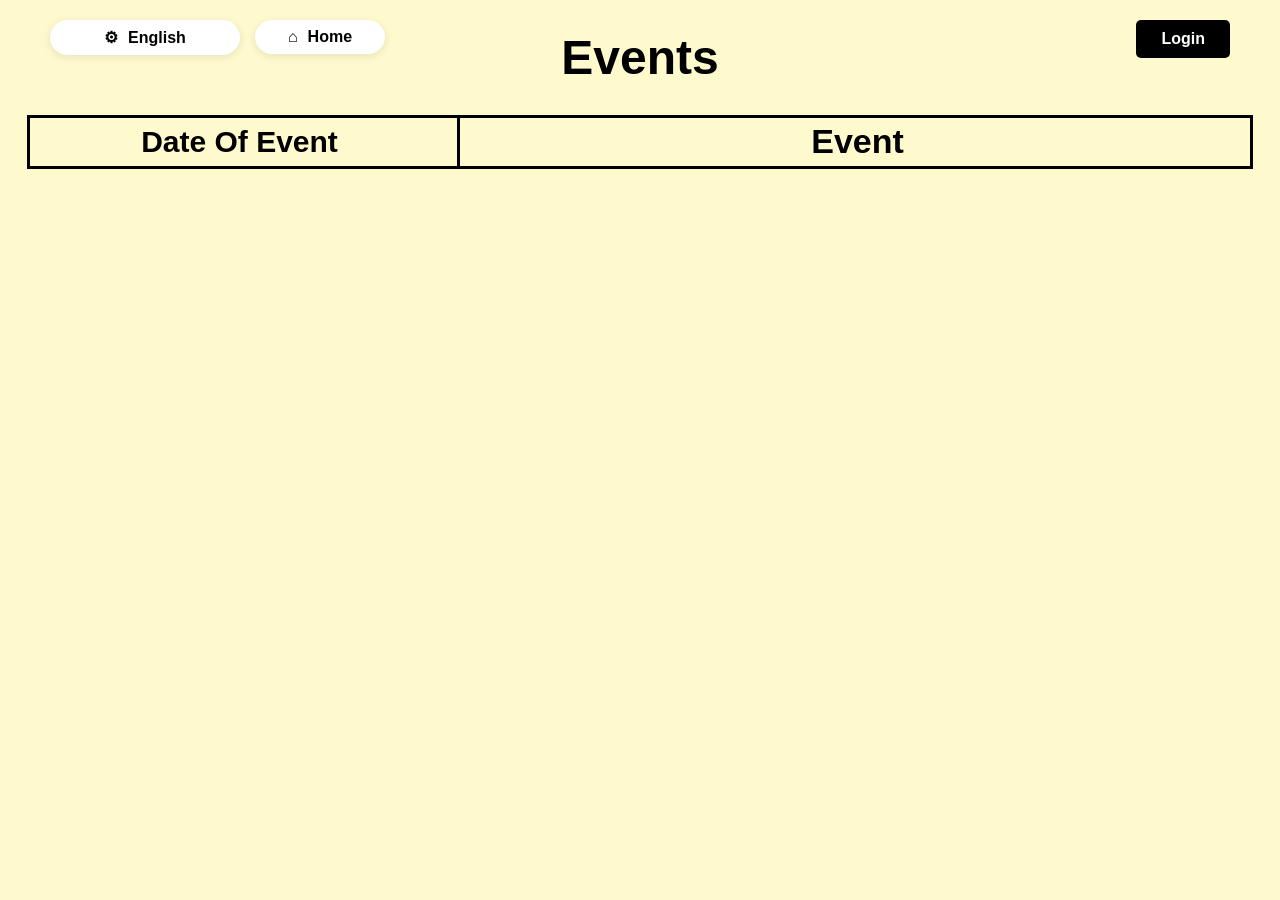
<file: events.html>
<!DOCTYPE html>
<html lang="en">
<head>
    <meta charset="UTF-8">
    <meta name="viewport" content="width=device-width, initial-scale=1.0">
    <title>Events - Church Of Saint Theresa</title>
    <link rel="stylesheet" href="style.css">
</head>
<body>
    <div class="scroll-container">
        <div class="top-left-bar">
        <div class="language-wrap" id="languageWrap">
        <div class="language-button" id="languageButton" onclick="toggleLanguageDropdown()">
            <span>&#9881;</span>
            <span data-i18n="language">English</span>
        </div>
        <div class="language-dropdown" id="languageDropdown">
            <div class="language-rect">
                <div class="language-option selected" data-lang="en" onclick="chooseLanguage('en')">
                    <svg class="language-flag" viewBox="0 0 30 20"><rect width="30" height="20" fill="#fff"/><g fill="#B22234"><rect y="0" width="30" height="1.54"/><rect y="3.08" width="30" height="1.54"/><rect y="6.16" width="30" height="1.54"/><rect y="9.24" width="30" height="1.54"/><rect y="12.32" width="30" height="1.54"/><rect y="15.4" width="30" height="1.54"/><rect y="18.46" width="30" height="1.54"/></g><rect width="12" height="10.8" fill="#3C3B6E"/></svg>
                    <span>English</span>
                </div>
                <div class="language-divider"></div>
                <div class="language-option" data-lang="ms" onclick="chooseLanguage('ms')">
                    <svg class="language-flag" viewBox="0 0 30 20"><rect width="30" height="20" fill="#fff"/><g fill="#CC0001"><rect y="0" width="30" height="1.43"/><rect y="2.86" width="30" height="1.43"/><rect y="5.72" width="30" height="1.43"/><rect y="8.58" width="30" height="1.43"/><rect y="11.44" width="30" height="1.43"/><rect y="14.3" width="30" height="1.43"/><rect y="17.16" width="30" height="1.43"/></g><rect width="15" height="10" fill="#010066"/><circle cx="6" cy="5" r="3" fill="#FC0"/><circle cx="6.9" cy="5" r="2.4" fill="#010066"/></svg>
                    <span>Melayu</span>
                </div>
                <div class="language-divider"></div>
                <div class="language-option" data-lang="ta" onclick="chooseLanguage('ta')">
                    <svg class="language-flag" viewBox="0 0 30 20"><rect width="30" height="6.67" fill="#FF9933"/><rect y="6.67" width="30" height="6.66" fill="#fff"/><rect y="13.33" width="30" height="6.67" fill="#138808"/><circle cx="15" cy="10" r="2.4" fill="none" stroke="#000080" stroke-width="0.6"/></svg>
                    <span>தமிழ்</span>
                </div>
            </div>
        </div>
        </div>
<a class="language-button home-pill" href="index.html"><span>&#8962;</span><span data-i18n="home">Home</span></a>
        </div>
        <button class="login-button" onclick="openModal()" data-i18n="login">Login</button>
        <div class="welcome-message" id="welcomeMessage" onclick="toggleDropdown()">
            <div class="person-icon">👤</div>
            <div data-i18n="welcome_user">Welcome, User</div>
        </div>
        <div class="dropdown-menu" id="dropdownMenu">
            <button class="dropdown-item logout-btn" onclick="logout()" data-i18n="logout">Log Out</button>
        </div>
        <div class="admin-welcome-message" id="adminWelcomeMessage" onclick="toggleAdminDropdown()">
            <div class="admin-person-icon" id="adminPersonIcon"></div>
            <div>Welcome, Editor</div>
        </div>
        <div class="save-status" id="saveStatus">Saved.</div>
        <div class="admin-dropdown-menu" id="adminDropdownMenu">
            <button class="dropdown-item logout-btn" onclick="adminLogout()">Log Out</button>
        </div>
        <div class="page-title" data-i18n="events">Events</div>
        <div class="heading-rectangle">
            <div class="strike-line"></div>
            <div class="date-text" data-i18n="date_of_event">Date Of Event</div>
            <div class="event-text" data-i18n="event">Event</div>
        </div>
        <div id="dataRowsContainer">
            <div class="button-container">
                <button class="add-row-button" id="addRowButton" onclick="addRow()">+ Add Row</button>
                <button class="remove-row-button" id="removeRowButton" onclick="removeRow()">- Remove Row</button>
            </div>
        </div>
        <div class="keyboard-shortcuts" id="keyboardShortcuts">
            <button class="keyboard-shortcuts-close" onclick="closeKeyboardShortcuts()">×</button>
            <div class="keyboard-shortcuts-heading">Keyboard Shortcuts:</div>
            <div>To add a row, ctrl + alt + a.</div>
            <div>To remove a row, ctrl + alt + r.</div>
        </div>
        <div class="calendar-popup" id="calendarPopup">
            <div class="calendar-title">Calendar</div>
            <div class="calendar-line"></div>
            <div class="calendar-header">
                <div class="calendar-header-half">
                    <button class="calendar-arrow" onclick="changeMonth(-1)">&#8249;</button>
                    <span class="calendar-header-text" id="calendarMonthText"></span>
                    <button class="calendar-arrow" onclick="changeMonth(1)">&#8250;</button>
                </div>
                <div class="calendar-header-half">
                    <button class="calendar-arrow" onclick="changeYear(-1)">&#8249;</button>
                    <span class="calendar-header-text" id="calendarYearText"></span>
                    <button class="calendar-arrow" onclick="changeYear(1)">&#8250;</button>
                </div>
            </div>
            <div class="calendar-line"></div>
            <div class="calendar-grid" id="calendarGrid"></div>
        </div>
        <div class="content-spacer"></div>
    </div>
    <div class="modal" id="loginModal">
        <div class="modal-content">
            <div class="modal-title">Select Access Level</div>
            <div class="modal-buttons">
                <button class="modal-button admin" onclick="selectAdmin()">Super Admin</button>
            </div>
        </div>
    </div>
    <div class="viewer-modal" id="viewerModal">
        <div class="viewer-modal-content">
            <div class="viewer-modal-message">If you are viewing, you don't need to login.</div>
            <button class="continue-button" onclick="closeViewerModal()">Continue</button>
        </div>
    </div>
    <div class="admin-modal" id="adminModal">
        <div class="admin-modal-content">
            <button class="close-button" onclick="closeAdminModal(event)">×</button>
            <div class="admin-modal-title">Enter The Password</div>
            <input type="password" class="password-input" id="passwordInput" placeholder="Enter password">
            <button class="submit-button" onclick="checkPassword()">Submit</button>
            <div class="error-message" id="errorMessage">
                <div class="error-icon">!</div>
                <span>That's not the right password. Please try again.</span>
            </div>
        </div>
    </div>
    <script src="app.js"></script>
</body>
</html>
</file>
<file: style.css>
body {
    background-color: #FFFACD;
    margin: 0;
    padding: 0;
    font-family: Arial, sans-serif;
}
.scroll-container {
    position: relative;
    width: 100%;
    padding: 20px;
    box-sizing: border-box;
    min-height: 100vh;
}
.container {
    position: relative;
    width: calc(100% - 200px);
    margin: 0 100px;
}
.heading {
    text-align: center;
    font-size: 48px;
    font-weight: bold;
    color: black;
    padding-bottom: 20px;
    position: relative;
}
.heading::after {
    content: '';
    position: absolute;
    bottom: 0;
    left: 50%;
    transform: translateX(-50%);
    width: 380px;
    height: 3px;
    background-color: black;
}
.trust-heading {
    text-align: center;
    font-size: 32px;
    font-weight: bold;
    color: black;
    margin-top: 15px;
    position: relative;
    padding-bottom: 15px;
}
.trust-heading::after {
    content: '';
    position: absolute;
    bottom: 0;
    left: 50%;
    transform: translateX(-50%);
    width: calc(100% - 90px);
    height: 3px;
    background-color: black;
}
.login-button {
    position: absolute;
    top: 20px;
    right: 50px;
    padding: 10px 25px;
    background-color: black;
    color: white;
    border: none;
    border-radius: 5px;
    font-size: 16px;
    font-weight: bold;
    cursor: pointer;
    transition: background-color 0.3s;
}
.login-button:hover {
    background-color: #333;
}
.modal {
    display: none;
    position: fixed;
    top: 0;
    left: 0;
    width: 100%;
    height: 100%;
    background-color: rgba(0, 0, 0, 0.5);
    z-index: 2000;
    justify-content: center;
    align-items: center;
}
.modal-content {
    background-color: white;
    padding: 40px;
    border-radius: 10px;
    text-align: center;
    box-shadow: 0 4px 20px rgba(0, 0, 0, 0.3);
    max-width: 400px;
    width: 90%;
    transform: translateY(-100vh);
    opacity: 0;
    transition: transform 0.5s ease-out, opacity 0.5s ease-out;
}
.modal.show .modal-content {
    transform: translateY(0);
    opacity: 1;
}
.modal-title {
    font-size: 24px;
    font-weight: bold;
    margin-bottom: 30px;
    color: black;
}
.modal-buttons {
    display: flex;
    flex-direction: column;
    gap: 15px;
}
.modal-button {
    padding: 15px 30px;
    background-color: black;
    color: white;
    border: none;
    border-radius: 5px;
    font-size: 16px;
    font-weight: bold;
    cursor: pointer;
    transition: background-color 0.3s;
}
.modal-button:hover {
    background-color: #333;
}
.modal-button.viewer {
    background-color: #4CAF50;
}
.modal-button.viewer:hover {
    background-color: #45a049;
}
.modal-button.admin {
    background-color: #2196F3;
}
.modal-button.admin:hover {
    background-color: #0b7dda;
}
.viewer-modal {
    display: none;
    position: fixed;
    top: 0;
    left: 0;
    width: 100%;
    height: 100%;
    background-color: rgba(0, 0, 0, 0.5);
    z-index: 2001;
    justify-content: center;
    align-items: center;
}
.viewer-modal-content {
    background-color: white;
    padding: 40px;
    border-radius: 10px;
    text-align: center;
    box-shadow: 0 4px 20px rgba(0, 0, 0, 0.3);
    max-width: 400px;
    width: 90%;
    transform: translateY(-100vh);
    opacity: 0;
    transition: transform 0.5s ease-out, opacity 0.5s ease-out;
}
.viewer-modal.show .viewer-modal-content {
    transform: translateY(0);
    opacity: 1;
}
.viewer-modal-message {
    font-size: 18px;
    margin-bottom: 30px;
    color: black;
    line-height: 1.5;
}
.continue-button {
    padding: 12px 30px;
    background-color: black;
    color: white;
    border: none;
    border-radius: 5px;
    font-size: 16px;
    font-weight: bold;
    cursor: pointer;
    transition: background-color 0.3s;
}
.continue-button:hover {
    background-color: #333;
}
.admin-modal {
    display: none;
    position: fixed;
    top: 0;
    left: 0;
    width: 100%;
    height: 100%;
    background-color: rgba(0, 0, 0, 0.5);
    z-index: 2001;
    justify-content: center;
    align-items: center;
}
.admin-modal-content {
    background-color: white;
    padding: 40px;
    border-radius: 10px;
    text-align: center;
    box-shadow: 0 4px 20px rgba(0, 0, 0, 0.3);
    max-width: 400px;
    width: 90%;
    position: relative;
    transform: translateY(-100vh);
    opacity: 0;
    transition: transform 0.5s ease-out, opacity 0.5s ease-out;
}
.admin-modal.show .admin-modal-content {
    transform: translateY(0);
    opacity: 1;
}
.close-button {
    position: absolute;
    top: 15px;
    right: 15px;
    width: 30px;
    height: 30px;
    background-color: #f44336;
    color: white;
    border: none;
    border-radius: 50%;
    font-size: 18px;
    font-weight: bold;
    cursor: pointer;
    display: flex;
    justify-content: center;
    align-items: center;
    transition: background-color 0.3s;
}
.close-button:hover {
    background-color: #d32f2f;
}
.admin-modal-title {
    font-size: 20px;
    font-weight: bold;
    margin-bottom: 20px;
    color: black;
}
.password-input {
    width: 100%;
    padding: 12px;
    margin-bottom: 15px;
    border: 2px solid #ddd;
    border-radius: 5px;
    font-size: 16px;
    box-sizing: border-box;
}
.password-input:focus {
    outline: none;
    border-color: #2196F3;
}
.submit-button {
    padding: 12px 30px;
    background-color: #2196F3;
    color: white;
    border: none;
    border-radius: 5px;
    font-size: 16px;
    font-weight: bold;
    cursor: pointer;
    transition: background-color 0.3s;
}
.submit-button:hover {
    background-color: #0b7dda;
}
.error-message {
    display: none;
    color: #f44336;
    font-size: 14px;
    margin-top: 15px;
    align-items: center;
    justify-content: center;
    gap: 8px;
}
.error-icon {
    width: 20px;
    height: 20px;
    background-color: #f44336;
    border-radius: 50%;
    display: flex;
    justify-content: center;
    align-items: center;
    color: white;
    font-weight: bold;
    font-size: 14px;
}
.welcome-message {
    position: absolute;
    top: 20px;
    right: 50px;
    display: none;
    align-items: center;
    gap: 10px;
    font-size: 16px;
    font-weight: bold;
    color: black;
    cursor: pointer;
    transition: transform 0.3s, background-color 0.3s, border-radius 0.3s;
    padding: 8px 15px;
    border-radius: 25px;
    background-color: white;
    box-shadow: 0 2px 8px rgba(0, 0, 0, 0.1);
    width: 190px;
    justify-content: center;
    box-sizing: border-box;
}
.admin-welcome-message {
    position: absolute;
    top: 20px;
    right: 50px;
    display: none;
    align-items: center;
    gap: 10px;
    font-size: 16px;
    font-weight: bold;
    color: black;
    cursor: pointer;
    transition: transform 0.3s, background-color 0.3s, border-radius 0.3s;
    padding: 8px 15px;
    border-radius: 25px;
    background-color: white;
    box-shadow: 0 2px 8px rgba(0, 0, 0, 0.1);
    width: 190px;
    justify-content: center;
    box-sizing: border-box;
}
.save-status {
    position: absolute;
    top: 30px;
    right: 275px;
    height: 36px;
    display: none;
    align-items: center;
    font-size: 16px;
    font-weight: bold;
    color: black;
}
.welcome-message:hover {
    transform: scale(1.05);
    background-color: #f8f8f8;
}
.welcome-message.open {
    border-radius: 25px 25px 0 0;
    box-shadow: 0 4px 20px rgba(0, 0, 0, 0.2);
}
.welcome-message.open:hover {
    transform: none;
    background-color: white;
}
.admin-welcome-message:hover {
    transform: scale(1.05);
    background-color: #f8f8f8;
}
.admin-welcome-message.open {
    border-radius: 25px 25px 0 0;
    box-shadow: 0 4px 20px rgba(0, 0, 0, 0.2);
}
.admin-welcome-message.open:hover {
    transform: none;
    background-color: white;
}
.person-icon {
    width: 35px;
    height: 35px;
    background-color: black;
    border-radius: 50%;
    display: flex;
    justify-content: center;
    align-items: center;
    color: white;
    font-size: 18px;
}
.admin-person-icon {
    width: 35px;
    height: 35px;
    background-color: black;
    border-radius: 50%;
    display: flex;
    justify-content: center;
    align-items: center;
    color: white;
    font-size: 18px;
    /* Replace with your actual image URL */
    background-image: url('https://via.placeholder.com/35');
    background-size: cover;
    background-position: center;
}
.dropdown-menu {
    position: absolute;
    top: 69px;
    right: 50px;
    background-color: white;
    border-radius: 0 0 25px 25px;
    box-shadow: 0 4px 20px rgba(0, 0, 0, 0.2);
    display: none;
    flex-direction: column;
    width: 190px;
    z-index: 1000;
    overflow: hidden;
    box-sizing: border-box;
    max-height: 0;
    opacity: 0;
    transition: max-height 0.3s ease-out, opacity 0.3s ease-out;
}
.dropdown-menu.show {
    display: flex;
    max-height: 300px;
    opacity: 1;
    transition: max-height 0.3s ease-in, opacity 0.3s ease-in;
}
.admin-dropdown-menu {
    position: absolute;
    top: 69px;
    right: 50px;
    background-color: white;
    border-radius: 0 0 25px 25px;
    box-shadow: 0 4px 20px rgba(0, 0, 0, 0.2);
    display: none;
    flex-direction: column;
    width: 190px;
    z-index: 1000;
    overflow: hidden;
    box-sizing: border-box;
    max-height: 0;
    opacity: 0;
    transition: max-height 0.3s ease-out, opacity 0.3s ease-out;
}
.admin-dropdown-menu.show {
    display: flex;
    max-height: 300px;
    opacity: 1;
    transition: max-height 0.3s ease-in, opacity 0.3s ease-in;
}
.dropdown-menu.show {
    display: flex;
}
.dropdown-item {
    padding: 12px 20px;
    cursor: pointer;
    transition: background-color 0.2s;
    font-size: 14px;
    font-weight: normal;
    color: black;
    border: none;
    background: none;
    text-align: left;
    width: 100%;
}
.dropdown-item:hover {
    background-color: #f0f0f0;
}
.logout-btn {
    color: #f44336;
}
.logout-btn:hover {
    background-color: #ffebee;
}
.dropdown-divider {
    height: 1px;
    background-color: #ddd;
    margin: 0;
}
.heading-rectangle {
    width: calc(100% - 20px);
    height: 47.5px;
    border: 3px solid black;
    margin: 30px auto 0 auto;
    display: flex;
    justify-content: center;
    align-items: center;
    background-color: transparent;
    position: relative;
}
.strike-line {
    position: absolute;
    left: 35%;
    width: 3px;
    height: 47.5px;
    background-color: black;
    top: 0;
    z-index: 10;
    pointer-events: none;
}
.date-text {
    position: absolute;
    left: 0;
    top: 0;
    width: 35%;
    height: 100%;
    display: flex;
    justify-content: center;
    align-items: center;
    font-size: 30px;
    font-weight: bold;
    color: black;
    padding-right: 8px;
    box-sizing: border-box;
}
.event-text {
    position: absolute;
    left: 35%;
    top: 0;
    width: 65%;
    height: 100%;
    display: flex;
    justify-content: center;
    align-items: center;
    font-size: 34px;
    font-weight: bold;
    color: black;
    padding-left: 8px;
    box-sizing: border-box;
}
.add-row-button {
    margin: 0;
    padding: 8px 15px 8px 10px;
    background-color: transparent;
    color: black;
    border: 2px solid black;
    border-radius: 5px;
    font-size: 14px;
    font-weight: bold;
    cursor: pointer;
    transition: font-size 0.3s;
    display: none;
}
.add-row-button:hover {
    font-size: 16px;
}
.remove-row-button {
    margin-left: 10px;
    padding: 8px 15px 8px 10px;
    background-color: transparent;
    color: black;
    border: 2px solid black;
    border-radius: 5px;
    font-size: 14px;
    font-weight: bold;
    cursor: pointer;
    transition: font-size 0.3s;
    display: none;
}
.remove-row-button:hover {
    font-size: 16px;
}
.data-row {
    width: calc(100% - 20px);
    height: 45px;
    border: 3px solid black;
    margin: 2px auto 0 auto;
    display: flex;
    background-color: transparent;
    position: relative;
}
.button-container {
    width: calc(100% - 20px);
    margin: 1px auto 0 auto;
    position: relative;
    display: flex;
}
.data-row-strike {
    position: absolute;
    left: 35%;
    width: 3px;
    height: 45px;
    background-color: black;
    top: 0;
    z-index: 10;
    pointer-events: none;
}
.data-row-left {
    width: 35%;
    height: 100%;
    display: flex;
    justify-content: flex-start;
    align-items: center;
    font-size: 20px;
    font-weight: normal;
    color: black;
    padding-left: 10px;
    padding-right: 8px;
    box-sizing: border-box;
    cursor: text;
    outline: none;
    line-height: 45px;
}
.data-row-left:focus {
    outline: none;
}
.data-row-right {
    width: 65%;
    height: 100%;
    display: flex;
    justify-content: flex-start;
    align-items: center;
    font-size: 20px;
    font-weight: normal;
    color: black;
    padding-left: 15px;
    padding-right: 8px;
    box-sizing: border-box;
    cursor: text;
    outline: none;
    line-height: 45px;
}
.data-row-right:focus {
    outline: none;
}
.keyboard-shortcuts {
    position: absolute;
    top: 135px;
    right: 140px;
    display: none;
    flex-direction: column;
    gap: 5px;
    font-size: 18px;
    color: black;
    background-color: white;
    padding: 15px 15px 10px 15px;
    border-radius: 15px;
    box-shadow: 0 2px 8px rgba(0, 0, 0, 0.1);
}
.keyboard-shortcuts-heading {
    font-weight: bold;
    font-size: 20px;
    margin-bottom: 5px;
}
.keyboard-shortcuts-close {
    position: absolute;
    top: 5px;
    right: 5px;
    width: 25px;
    height: 25px;
    background-color: #f44336;
    color: white;
    border: none;
    border-radius: 50%;
    font-size: 18px;
    font-weight: bold;
    cursor: pointer;
    display: flex;
    justify-content: center;
    align-items: center;
    transition: background-color 0.3s;
}
.keyboard-shortcuts-close:hover {
    background-color: #d32f2f;
}
.keyboard-shortcuts.falling {
    animation: tiltAndFall 0.8s ease-in forwards;
}
@keyframes tiltAndFall {
    0% {
        transform: rotate(0deg);
        top: 135px;
        opacity: 1;
    }
    50% {
        transform: rotate(-15deg);
        top: 135px;
        opacity: 1;
    }
    100% {
        transform: rotate(-15deg);
        top: 100vh;
        opacity: 0;
    }
}
.keyboard-shortcuts.appearing {
    animation: dropFromSky 0.6s ease-out forwards;
}
@keyframes dropFromSky {
    0% {
        transform: rotate(0deg);
        top: -100px;
        opacity: 0;
    }
    70% {
        transform: rotate(0deg);
        top: 150px;
        opacity: 1;
    }
    100% {
        transform: rotate(0deg);
        top: 135px;
        opacity: 1;
    }
}
.data-row-left {
    cursor: pointer;
    caret-color: transparent;
    user-select: none;
}
.calendar-popup {
    position: absolute;
    width: 320px;
    background-color: white;
    border-radius: 25px;
    box-shadow: 0 4px 20px rgba(0, 0, 0, 0.2);
    z-index: 1000;
    display: none;
    box-sizing: border-box;
    padding: 12px 0 14px 0;
    color: black;
    max-height: 0;
    opacity: 0;
    overflow: hidden;
    transition: max-height 0.3s ease-out, opacity 0.3s ease-out;
    user-select: none;
}
.calendar-popup.show {
    max-height: 400px;
    opacity: 1;
}
.calendar-title {
    font-size: 16px;
    font-weight: bold;
    color: black;
    text-align: left;
    padding-left: 20px;
    padding-bottom: 8px;
}
.calendar-line {
    height: 1px;
    background-color: rgba(0, 0, 0, 0.12);
}
.calendar-header {
    display: flex;
    height: 44px;
}
.calendar-header-half {
    width: 50%;
    display: flex;
    align-items: center;
    justify-content: center;
    gap: 6px;
    font-size: 15px;
    font-weight: bold;
    box-sizing: border-box;
}
.calendar-header-half + .calendar-header-half {
    border-left: 1px solid rgba(0, 0, 0, 0.12);
}
.calendar-header-text {
    min-width: 70px;
    text-align: center;
}
.calendar-arrow {
    width: 22px;
    height: 22px;
    padding: 0;
    border: none;
    background: none;
    cursor: pointer;
    font-size: 18px;
    line-height: 22px;
    color: black;
    border-radius: 50%;
}
.calendar-arrow:hover {
    background-color: #ececec;
}
.calendar-grid {
    display: grid;
    grid-template-columns: repeat(7, 1fr);
    padding: 6px 8px 0 8px;
    row-gap: 2px;
    justify-items: center;
}
.calendar-weekday {
    font-size: 12px;
    font-weight: bold;
    width: 32px;
    text-align: center;
    padding: 4px 0;
}
.calendar-day {
    width: 32px;
    height: 32px;
    line-height: 32px;
    text-align: center;
    font-size: 14px;
    border-radius: 50%;
    cursor: pointer;
}
.calendar-day:hover {
    background-color: #e6e6e6;
}
.calendar-day.selected,
.calendar-day.selected:hover {
    background-color: #0b2a5b;
    color: white;
}
.calendar-day.empty {
    cursor: default;
    pointer-events: none;
}
.language-wrap {
    position: absolute;
    top: 20px;
    left: 50px;
    width: 190px;
    z-index: 1001;
}
.language-button {
    position: relative;
    display: flex;
    align-items: center;
    justify-content: center;
    gap: 10px;
    font-size: 16px;
    font-weight: bold;
    color: black;
    cursor: pointer;
    transition: transform 0.3s, background-color 0.3s, border-radius 0.3s;
    padding: 8px 15px;
    border-radius: 25px;
    background-color: white;
    box-shadow: 0 2px 8px rgba(0, 0, 0, 0.1);
    width: 100%;
    box-sizing: border-box;
    user-select: none;
}
.language-button:hover {
    transform: scale(1.05);
    background-color: #f8f8f8;
}
.language-button.open,
.language-button.open:hover {
    transform: none;
    border-radius: 25px 25px 0 0;
    box-shadow: 0 4px 20px rgba(0, 0, 0, 0.2);
}
.language-dropdown {
    position: absolute;
    top: 100%;
    left: 0;
    background-color: white;
    border-radius: 0 25px 25px 25px;
    box-shadow: 0 4px 20px rgba(0, 0, 0, 0.2);
    display: none;
    width: 480px;
    z-index: 1000;
    overflow: hidden;
    box-sizing: border-box;
    max-height: 0;
    opacity: 0;
    transition: max-height 0.3s ease-out, opacity 0.3s ease-out;
}
.language-dropdown.show {
    max-height: 200px;
    opacity: 1;
}
.language-rect {
    display: flex;
    align-items: stretch;
    gap: 12px;
    margin: 16px;
    padding: 12px;
    background-color: transparent;
}
.language-divider {
    width: 1px;
    background-color: rgba(0, 0, 0, 0.12);
}
.language-option {
    flex: 1;
    display: flex;
    align-items: center;
    justify-content: center;
    gap: 10px;
    padding: 14px 10px;
    border: 2px solid black;
    border-radius: 12px;
    font-size: 15px;
    font-weight: bold;
    color: black;
    cursor: pointer;
    transition: transform 0.2s, background-color 0.2s, border-color 0.2s;
    user-select: none;
}
.language-option:hover {
    transform: scale(1.05);
    background-color: #f8f8f8;
}
.language-option.selected {
    border-color: #4CAF50;
}
.language-flag {
    width: 30px;
    height: 20px;
    flex-shrink: 0;
    border: 1px solid rgba(0, 0, 0, 0.2);
    box-sizing: content-box;
}
.top-left-bar {
    position: absolute;
    top: 20px;
    left: 50px;
    display: flex;
    align-items: flex-start;
    gap: 15px;
    z-index: 1001;
}
.top-left-bar .language-wrap {
    position: relative;
    top: 0;
    left: 0;
}
.top-left-bar .home-pill {
    width: 130px;
    text-decoration: none;
}
body.lang-ms .top-left-bar,
body.lang-ta .top-left-bar {
    left: 10px;
}
body.lang-ms .language-wrap,
body.lang-ta .language-wrap {
    width: 150px;
}
.page-title {
    text-align: center;
    font-size: 48px;
    font-weight: bold;
    color: black;
    padding-top: 10px;
}
.home-buttons {
    display: flex;
    gap: 30px;
    margin: 10px 10px 0 10px;
}
.nav-button {
    flex: 1;
    padding: 28px 10px;
    background-color: white;
    color: black;
    border-radius: 25px;
    font-size: 32px;
    font-weight: bold;
    text-decoration: none;
    text-align: center;
    box-shadow: 0 2px 8px rgba(0, 0, 0, 0.1);
    transition: transform 0.3s, background-color 0.3s;
}
.nav-button:hover {
    transform: scale(1.05);
    background-color: #f8f8f8;
}
</file>
